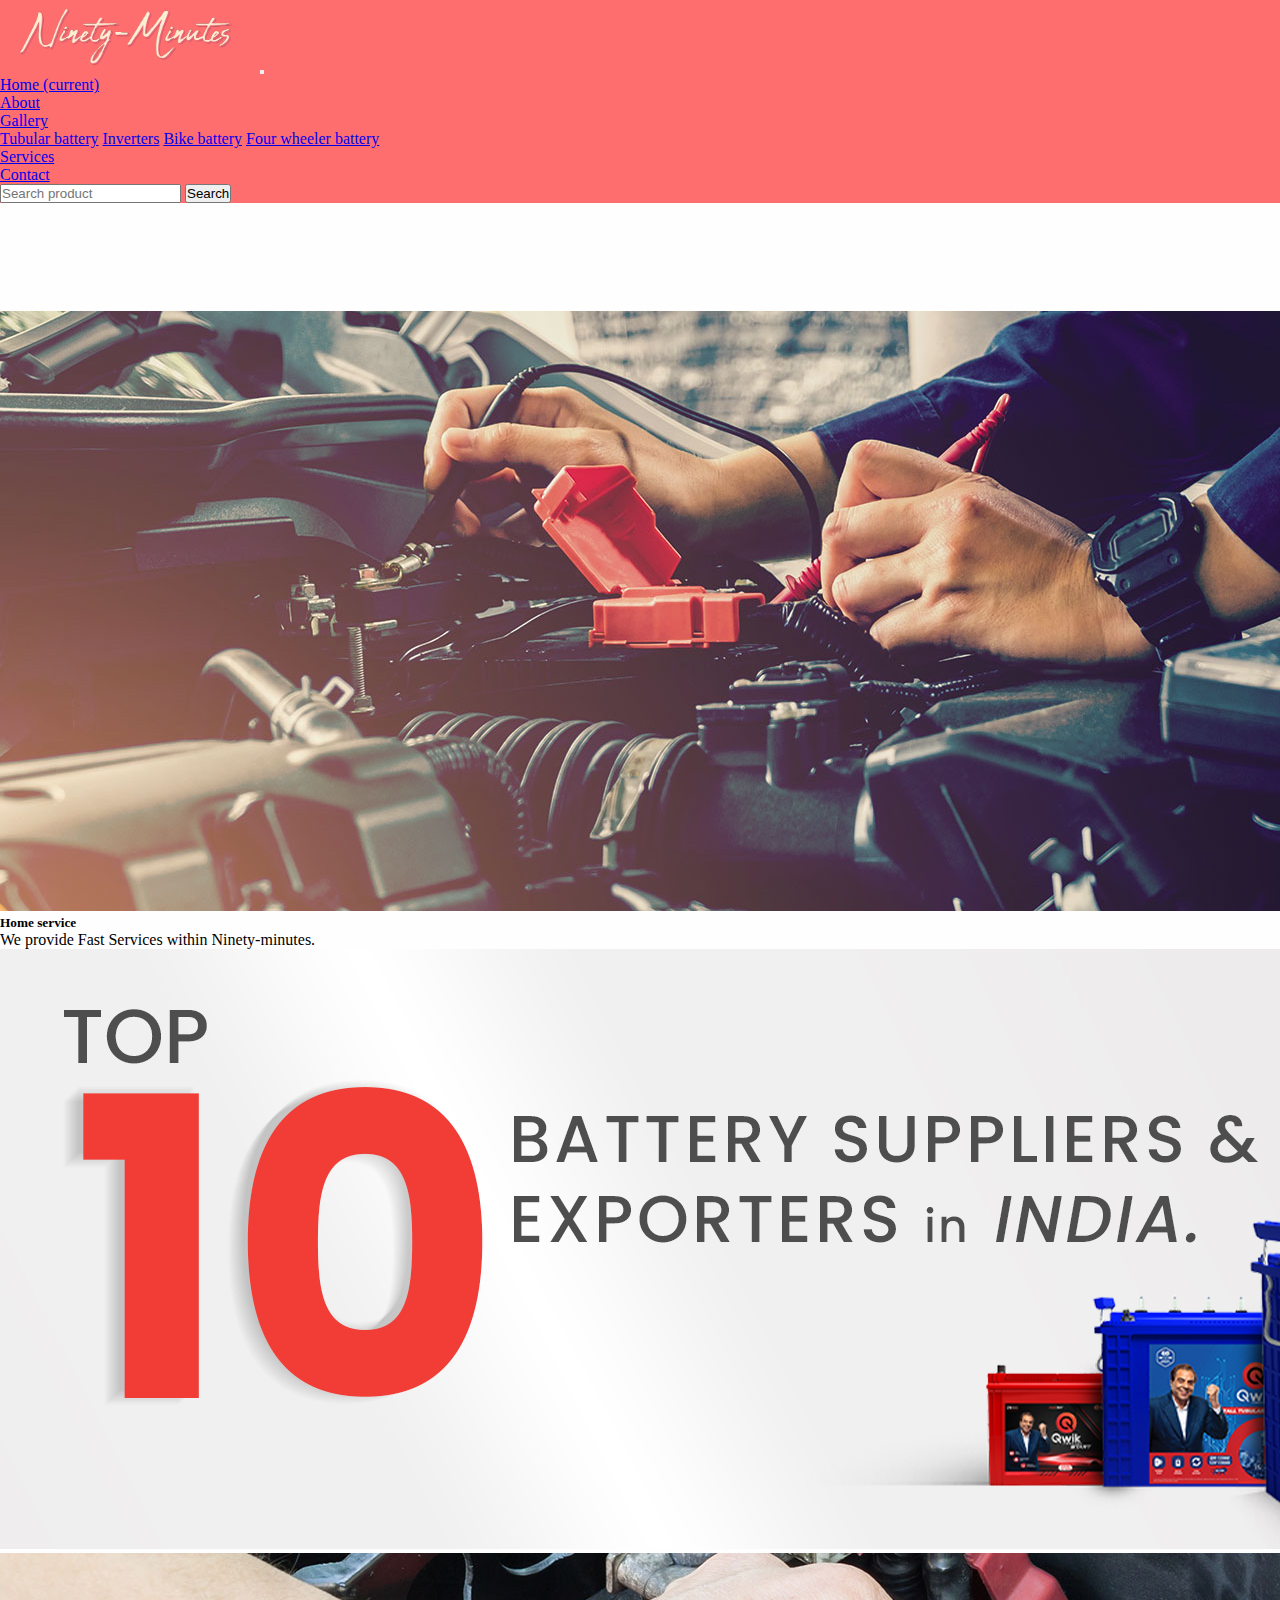
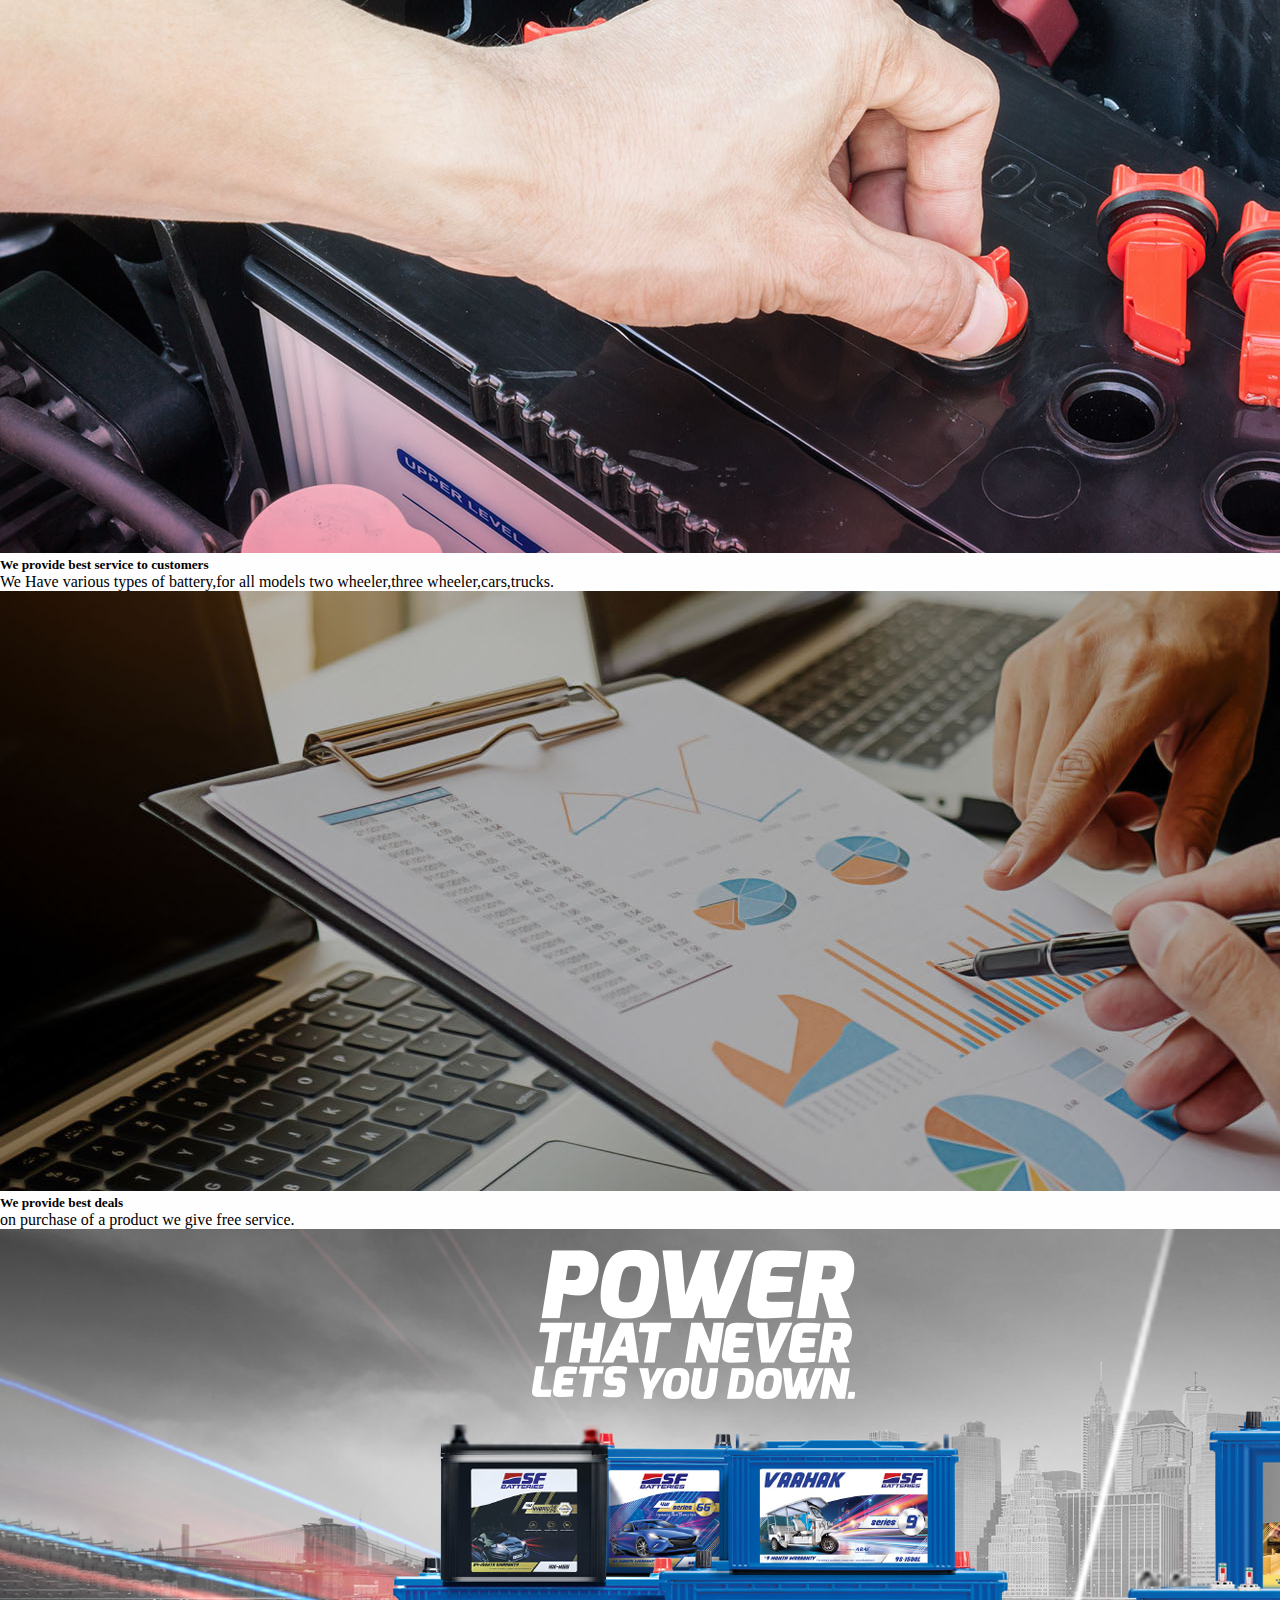
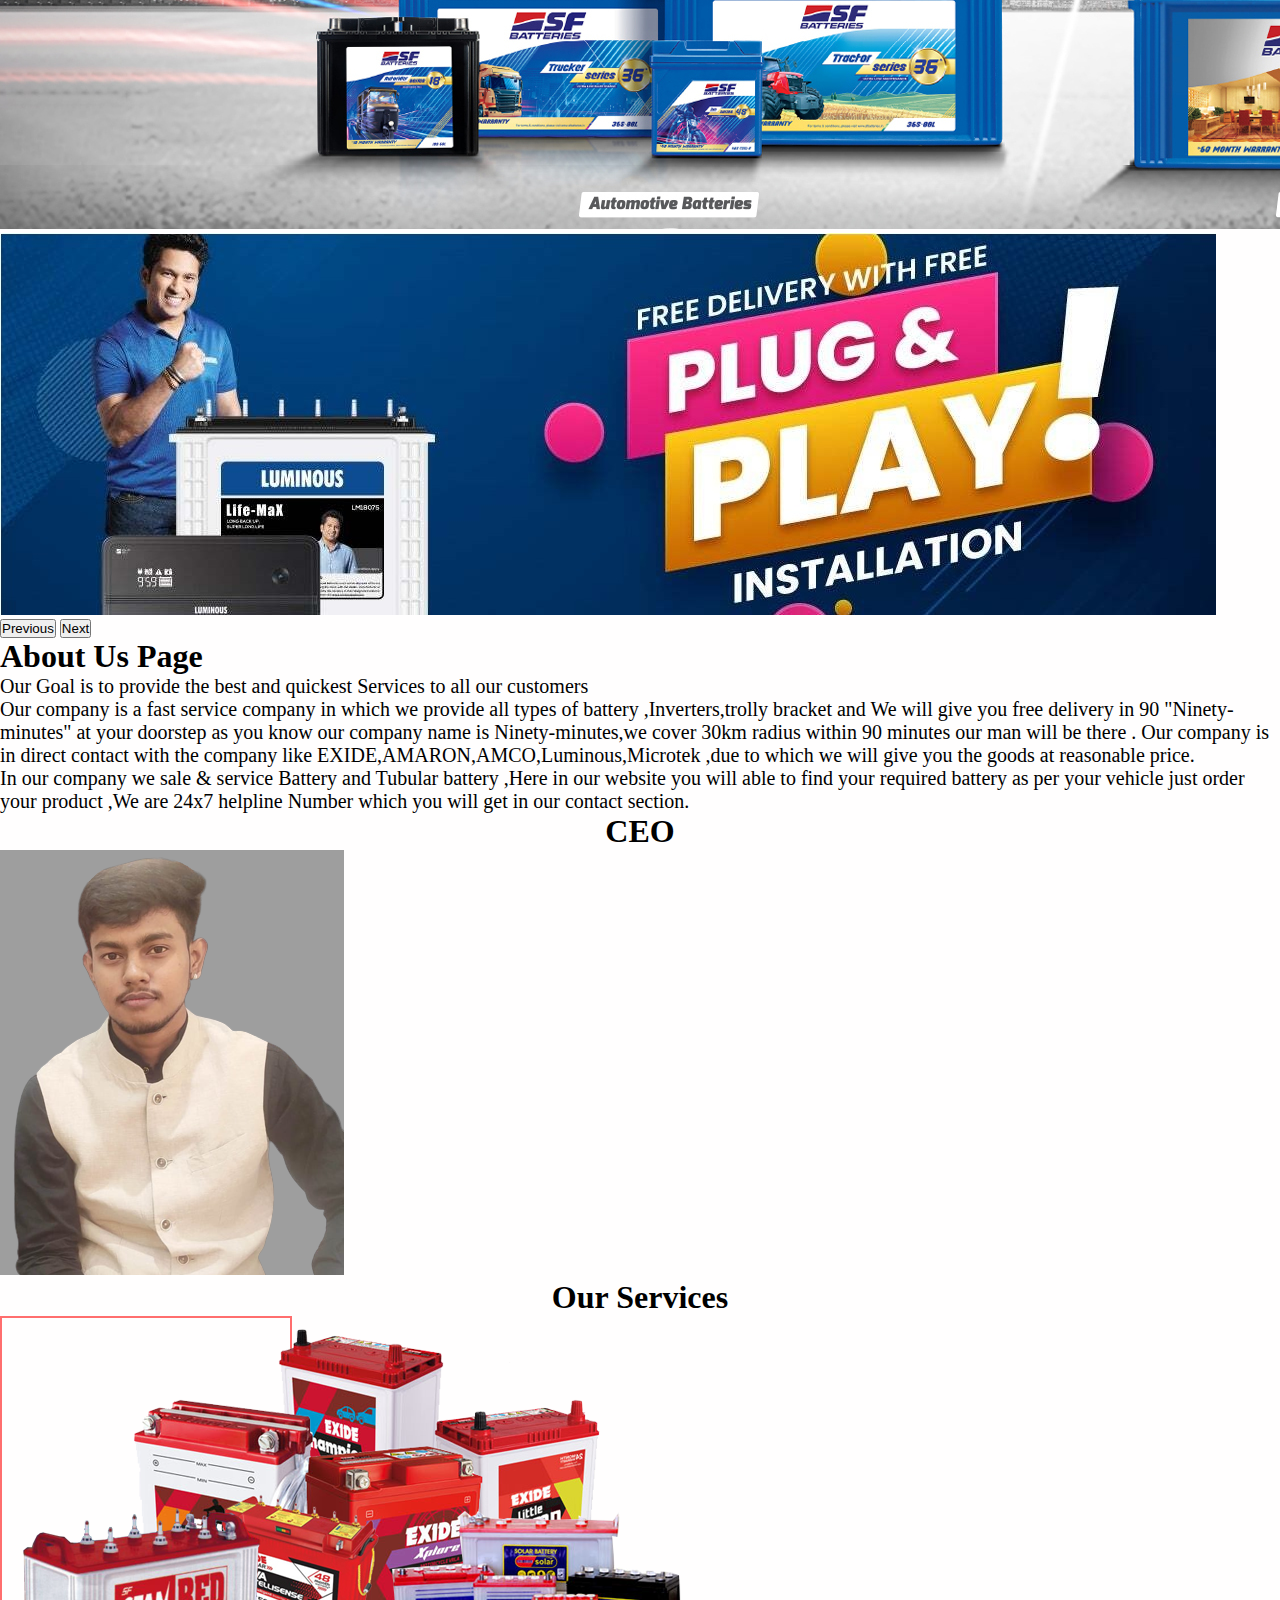
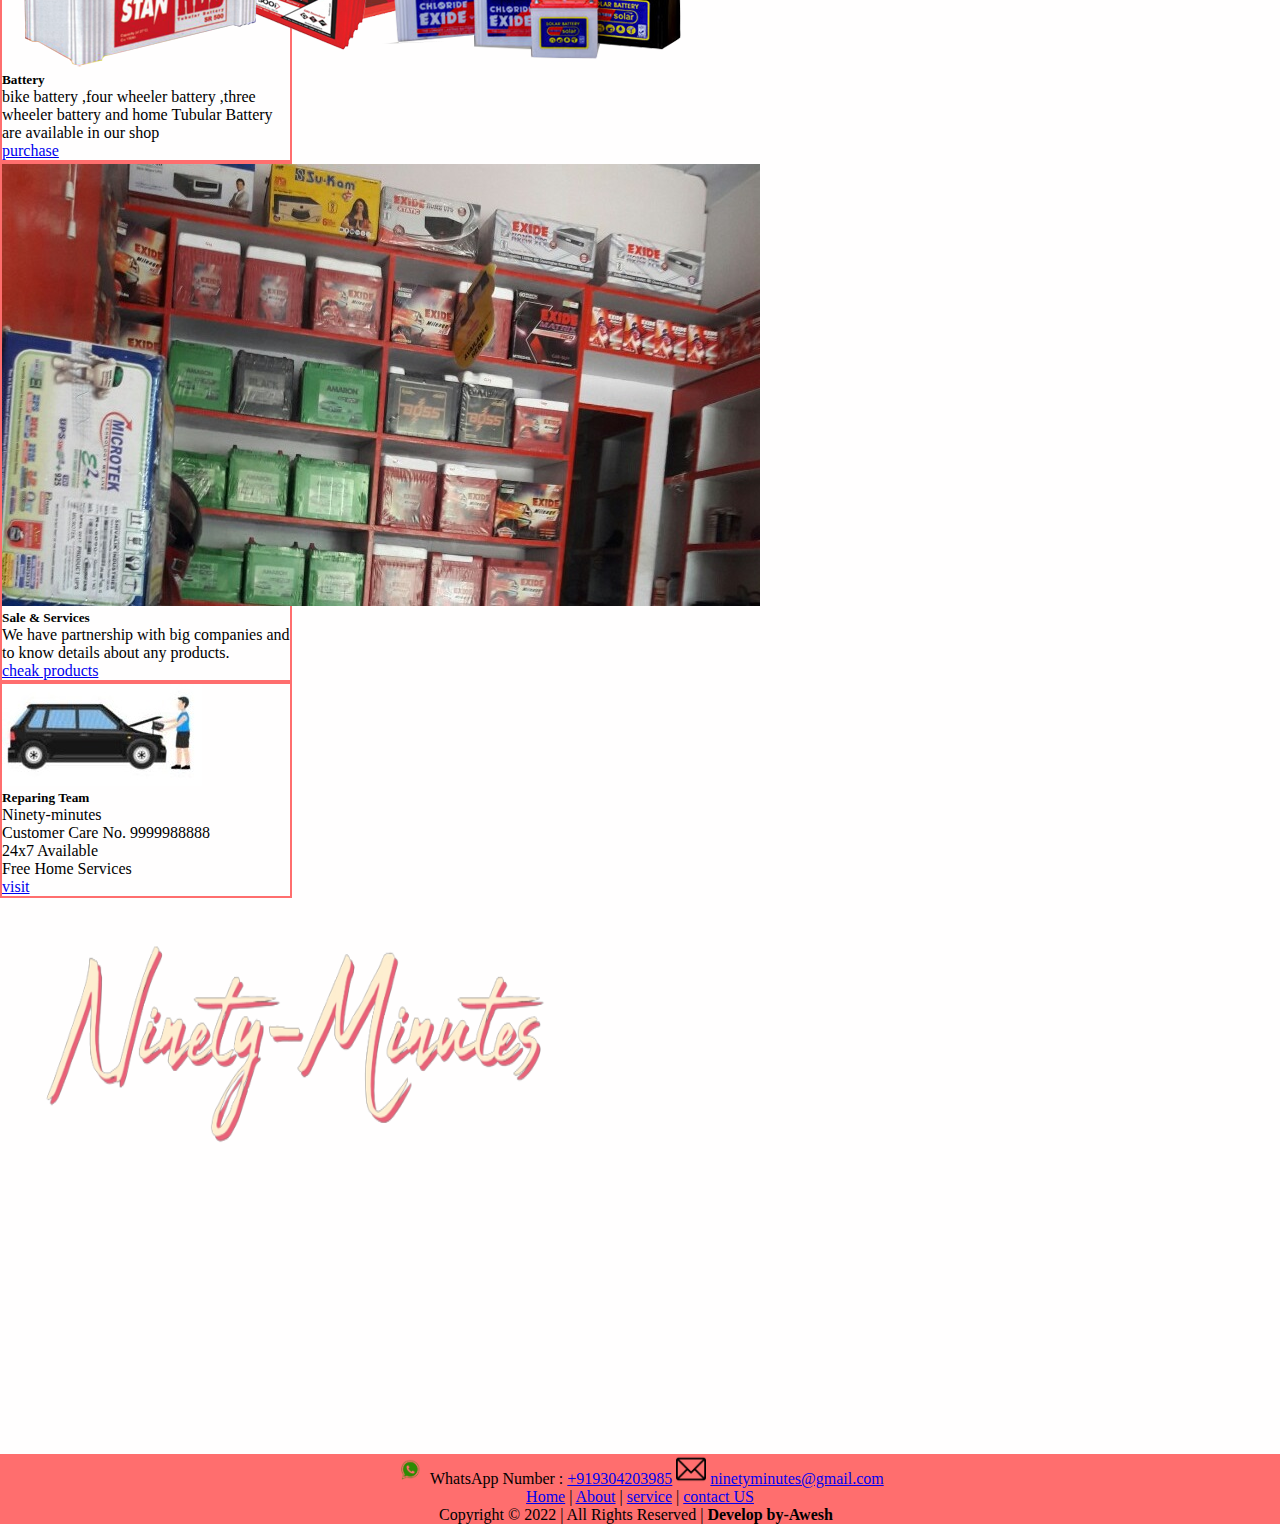
<file: index.html>
<!doctype html>
<html lang="en">

<head>
  <!-- Required meta tags -->
  <meta charset="utf-8">
  <meta name="viewport" content="width=device-width, initial-scale=1, shrink-to-fit=no">

  <!-- Bootstrap CSS -->
  <link rel="stylesheet" href="https://cdn.jsdelivr.net/npm/bootstrap@4.6.2/dist/css/bootstrap.min.css"
    integrity="sha384-xOolHFLEh07PJGoPkLv1IbcEPTNtaed2xpHsD9ESMhqIYd0nLMwNLD69Npy4HI+N" crossorigin="anonymous">
  <link href="css/style.css" rel="stylesheet">

  <title>Ninety-minutes</title>
</head>

<body>

  <section class="header">
    <nav class="navbar navbar-expand-lg navbar-light" style="background-color: rgb(255, 110, 110)">
      <img src="image\logo.png" alt="hello" width="20%">
      <button class="navbar-toggler" type="button" data-toggle="collapse" data-target="#navbarSupportedContent"
        aria-controls="navbarSupportedContent" aria-expanded="false" aria-label="Toggle navigation">
        <span class="navbar-toggler-icon"></span>
      </button>

      <div class="collapse navbar-collapse" id="navbarSupportedContent">
        <ul class="navbar-nav mr-auto">
          <li class="nav-item active">
            <a class="nav-link" href="index.html">Home <span class="sr-only">(current)</span></a>
          </li>
          <li class="nav-item">
            <a class="nav-link" href="about.html">About</a>
          </li>
          <li class="nav-item dropdown">
            <a class="nav-link dropdown-toggle" href="gallery.html" role="button" data-toggle="dropdown"
              aria-expanded="false">
              Gallery
            </a>
            <div class="dropdown-menu">
              <a class="dropdown-item" href="tubular.html">Tubular battery</a>
              <a class="dropdown-item" href="inverter.html">Inverters</a>
              <a class="dropdown-item" href="bike.html">Bike battery</a>
              <a class="dropdown-item" href="four.html">Four wheeler battery</a>
            </div>
          </li>
          <li class="nav-item">
            <a class="nav-link" href="service.html">Services</a>
          </li>
          <li class="nav-item">
            <a class="nav-link" href="contact.html">Contact</a>
          </li>
        </ul>
        <form class="form-inline my-2 my-lg-0">
          <input class="form-control mr-sm-2" type="search" placeholder="Search product" aria-label="Search">
          <button class="btn btn-outline-success my-2 my-sm-0" type="submit">Search</button>
        </form>
      </div>
    </nav>
  </section>

  <section class="banner">
    <div id="carouselExampleCaptions" class="carousel slide" data-ride="carousel">
      <ol class="carousel-indicators">
        <li data-target="#carouselExampleCaptions" data-slide-to="0" class="active"></li>
        <li data-target="#carouselExampleCaptions" data-slide-to="1"></li>
        <li data-target="#carouselExampleCaptions" data-slide-to="2"></li>
        <li data-target="#carouselExampleCaptions" data-slide-to="3"></li>
        <li data-target="#carouselExampleCaptions" data-slide-to="4"></li>
        <li data-target="#carouselExampleCaptions" data-slide-to="5"></li>
      </ol>
      <div class="carousel-inner">
        <div class="carousel-item active">
          <img src="image/b1.jpg" class="d-block w-100" alt="...">
          <div class="carousel-caption d-none d-md-block">
            <h5>Home service</h5>
            <p>We provide Fast Services within Ninety-minutes.</p>
          </div>
        </div>
        <div class="carousel-item">
          <img src="image/b2.jpg" class="d-block w-100" alt="...">
        </div>
        <div class="carousel-item">
          <img src="image/b3.jpg" class="d-block w-100" alt="...">
          <div class="carousel-caption d-none d-md-block">
            <h5>We provide best service to customers</h5>
            <p>We Have various types of battery,for all models two wheeler,three wheeler,cars,trucks.</p>
          </div>
        </div>
        <div class="carousel-item">
          <img src="image/b4.jpg" class="d-block w-100" alt="...">
          <div class="carousel-caption d-none d-md-block">
            <h5>We provide best deals</h5>
            <p>on purchase of a product we give free service.</p>
          </div>
        </div>
        <div class="carousel-item">
          <img src="image/b5.jpg" class="d-block w-100" alt="...">
        </div>
        <div class="carousel-item">
          <img src="image/b6.jpg" class="d-block w-100" alt="...">
        </div>
      </div>
      <button class="carousel-control-prev" type="button" data-target="#carouselExampleCaptions" data-slide="prev">
        <span class="carousel-control-prev-icon" aria-hidden="true"></span>
        <span class="sr-only">Previous</span>
      </button>
      <button class="carousel-control-next" type="button" data-target="#carouselExampleCaptions" data-slide="next">
        <span class="carousel-control-next-icon" aria-hidden="true"></span>
        <span class="sr-only">Next</span>
      </button>
    </div>
  </section>


  <section class="about">
    <div class="container my-5">
      <div class="row">

        <div class="col-lg-12">

          <div class="shadow-lg p-3 mb-5 bg-white rounded">
            <h1>About Us Page</h1>
            <div class="sd">
              <p class="ad">Our Goal is to provide the best and quickest Services to all our customers
              </p>
              <p class="ba">Our company is a fast service company in which we provide all types of battery ,Inverters,trolly
                bracket and We will
                give you free delivery in 90 "Ninety-minutes" at your doorstep as you know our company name is
                Ninety-minutes,we cover 30km radius
                within 90 minutes our man will be there . Our company is in direct contact with the company like
                EXIDE,AMARON,AMCO,Luminous,Microtek
                ,due to which we will give you the goods at reasonable price.
              </p>
              <p class="ma">In our company we sale & service Battery and Tubular battery ,Here in our website you will
                able to find your
                required battery as per your vehicle just order your product ,We are 24x7 helpline Number which you will
                get in our contact section.
              </p>
            </div>
          </div>
        </div>
      </div>
    </div>
  </section>

  <h1 style="text-align:center">CEO</h1>

  <section class="service">
    <img src="image/t1.png" class="rounded mx-auto d-block" alt="...">
  </section>



  <h1 style="text-align:center">Our Services</h1>

  <section class="service">

    <div class="container">
      <div class="row">
        <div class="col-lg-4">
          <div class="card" style="width: 18rem;">
            <img src="image/EXIDE.png" class="card-img-top" alt="...">
            <div class="card-body">
              <h5 class="card-title">Battery</h5>
              <p class="card-text"> bike battery ,four wheeler battery ,three wheeler
                battery and home Tubular Battery are available in our shop </p>
              <a href="payment_form.html" class="btn btn-primary">purchase</a>
            </div>
          </div>
        </div>
        <div class="col-lg-4">
          <div class="card" style="width: 18rem;">
            <img src="image/sale_.jpeg" class="card-img-top" alt="...">
            <div class="card-body">
              <h5 class="card-title">Sale & Services</h5>
              <p class="card-text">We have partnership with big companies and to know details about any products.</p>
              <a href="contact.html" class="btn btn-primary">cheak products</a>
            </div>
          </div>
        </div>
        <div class="col-lg-4">
          <div class="card" style="width: 18rem;">
            <img src="image/mnmnb.jpg" class="card-img-top" alt="...">
            <div class="card-body">
              <h5 class="card-title">Reparing Team</h5>
              <p class="card-text">Ninety-minutes <br>Customer Care No. 9999988888 <br>24x7 Available <br>Free Home
                Services
              </p>
              <a href="service.html" class="btn btn-primary">visit</a>
            </div>
          </div>
        </div>
      </div>
    </div>
  </section>
  <br>
  <section class="last">
    <div class="container">
      <div class="row">
        <div class="col-lg-4">

          <img src="image/logo.png" class="card-img-top" width="600" height="250" alt="...">

        </div>

        <div class="col-lg-8">
          <iframe
            src="https://www.google.com/maps/embed?pb=!1m18!1m12!1m3!1d234447.66995993032!2d85.18123792235157!3d23.34314249542155!2m3!1f0!2f0!3f0!3m2!1i1024!2i768!4f13.1!3m3!1m2!1s0x39f4e104aa5db7dd%3A0xdc09d49d6899f43e!2sRanchi%2C%20Jharkhand!5e0!3m2!1sen!2sin!4v1661584170592!5m2!1sen!2sin"
            width="600" height="280" style="border:0;" allowfullscreen="" loading="lazy"
            referrerpolicy="no-referrer-when-downgrade"></iframe>
        </div>
      </div>
    </div>
  </section>


  <section class="end">
    <div class="container">
      <div class="whatsapp">
        <img src="image/what.png" alt="..." width="30">
        <a target="_blank" rel="noopener">WhatsApp Number :</a>
        <a href="https://wa.me/919304203985" target="_blank" rel="noopener">+919304203985</a>
        <img src="image/email.png" alt="..." width="30">
        <a href="mailto: roshanawesh@gmail.com">ninetyminutes@gmail.com</a>
      </div>
      <div class="copyright">
        <p class="about">
          <a href="index.html"><i class="fa fa-home"></i> Home</a> |
          <a href="about.html">About</a> |
          <a href="service.html">service</a> |
          <a href="contact.html">contact US</a>
        </p>
        <p>Copyright &#169; 2022 | All Rights Reserved | <strong>Develop by-Awesh </strong> &nbsp;</p>
      </div>
    </div>
  </section>

  <!-- Optional JavaScript; choose one of the two! -->

  <!-- Option 1: jQuery and Bootstrap Bundle (includes Popper) -->
  <script src="https://cdn.jsdelivr.net/npm/jquery@3.5.1/dist/jquery.slim.min.js"
    integrity="sha384-DfXdz2htPH0lsSSs5nCTpuj/zy4C+OGpamoFVy38MVBnE+IbbVYUew+OrCXaRkfj"
    crossorigin="anonymous"></script>
  <script src="https://cdn.jsdelivr.net/npm/bootstrap@4.6.2/dist/js/bootstrap.bundle.min.js"
    integrity="sha384-Fy6S3B9q64WdZWQUiU+q4/2Lc9npb8tCaSX9FK7E8HnRr0Jz8D6OP9dO5Vg3Q9ct"
    crossorigin="anonymous"></script>

  <!-- Option 2: Separate Popper and Bootstrap JS -->
  <!--
    <script src="https://cdn.jsdelivr.net/npm/jquery@3.5.1/dist/jquery.slim.min.js" integrity="sha384-DfXdz2htPH0lsSSs5nCTpuj/zy4C+OGpamoFVy38MVBnE+IbbVYUew+OrCXaRkfj" crossorigin="anonymous"></script>
    <script src="https://cdn.jsdelivr.net/npm/popper.js@1.16.1/dist/umd/popper.min.js" integrity="sha384-9/reFTGAW83EW2RDu2S0VKaIzap3H66lZH81PoYlFhbGU+6BZp6G7niu735Sk7lN" crossorigin="anonymous"></script>
    <script src="https://cdn.jsdelivr.net/npm/bootstrap@4.6.2/dist/js/bootstrap.min.js" integrity="sha384-+sLIOodYLS7CIrQpBjl+C7nPvqq+FbNUBDunl/OZv93DB7Ln/533i8e/mZXLi/P+" crossorigin="anonymous"></script>
    -->
</body>

</html>
</file>
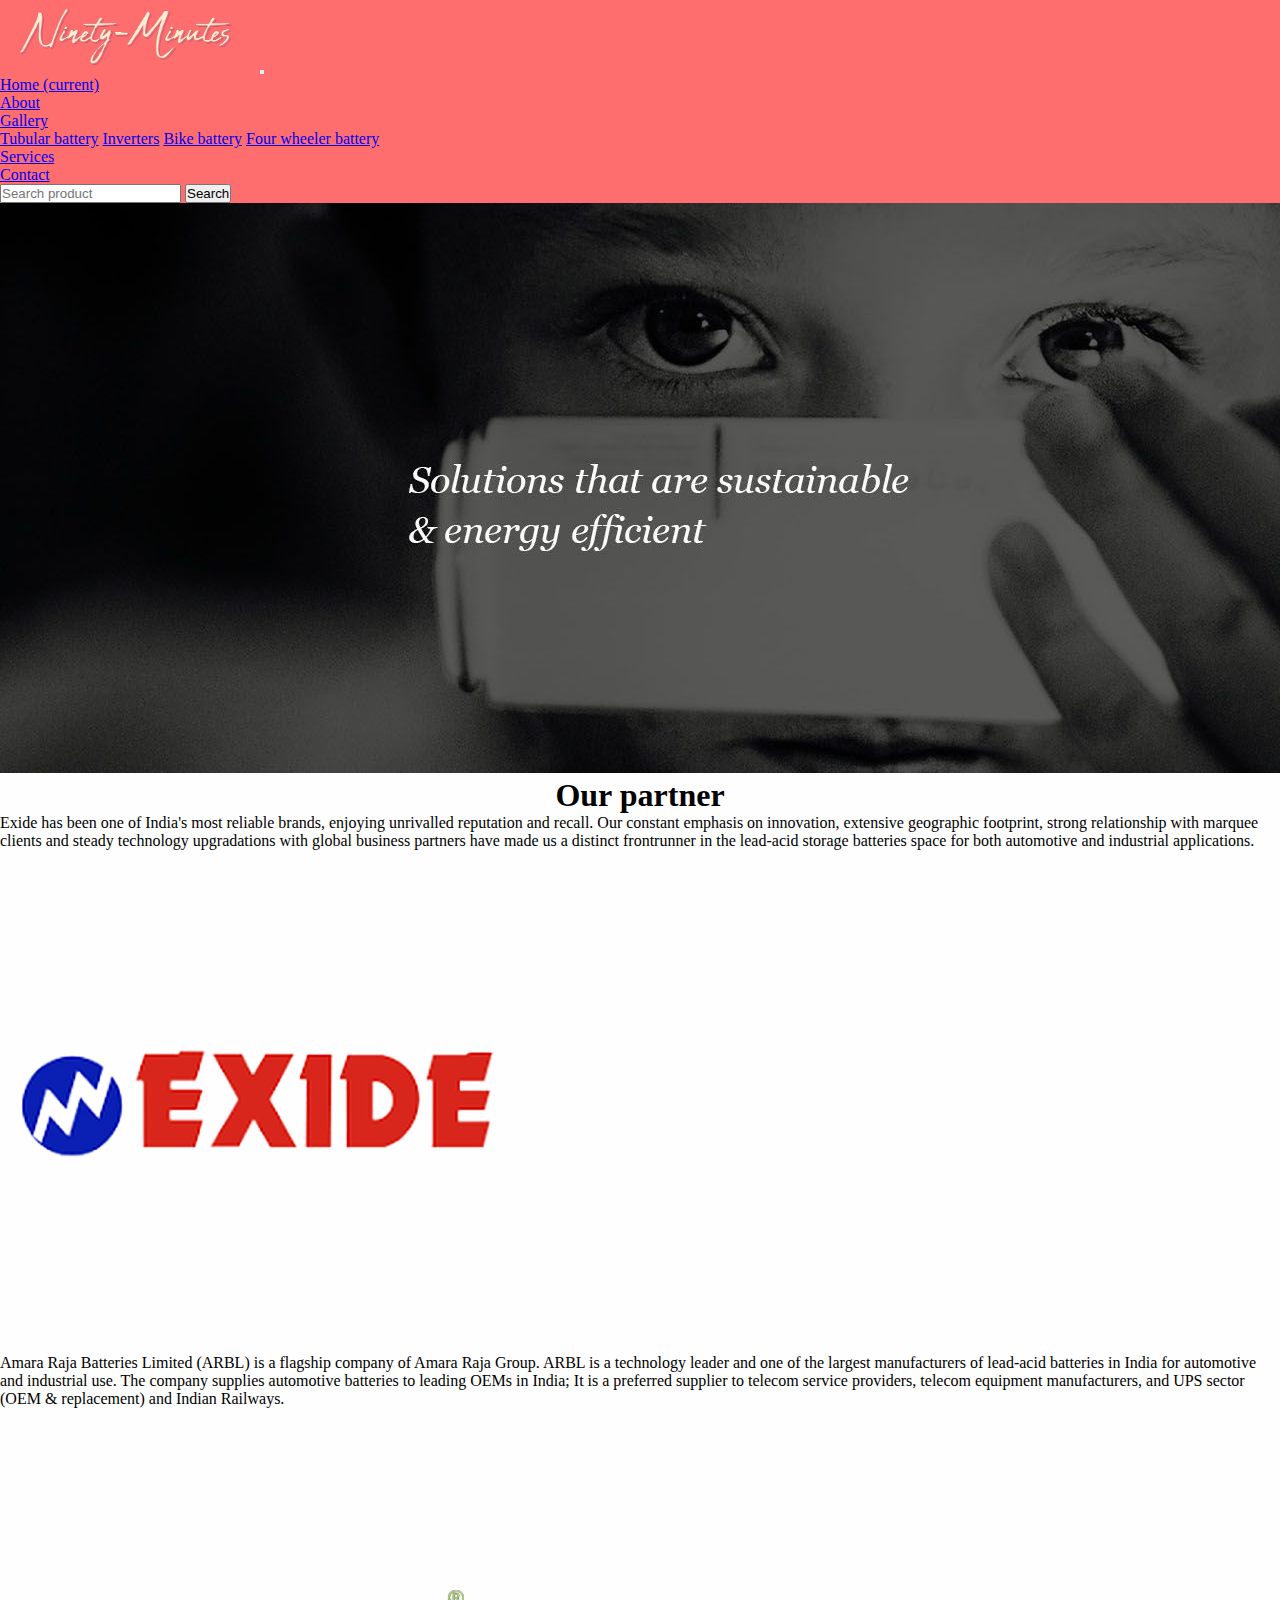
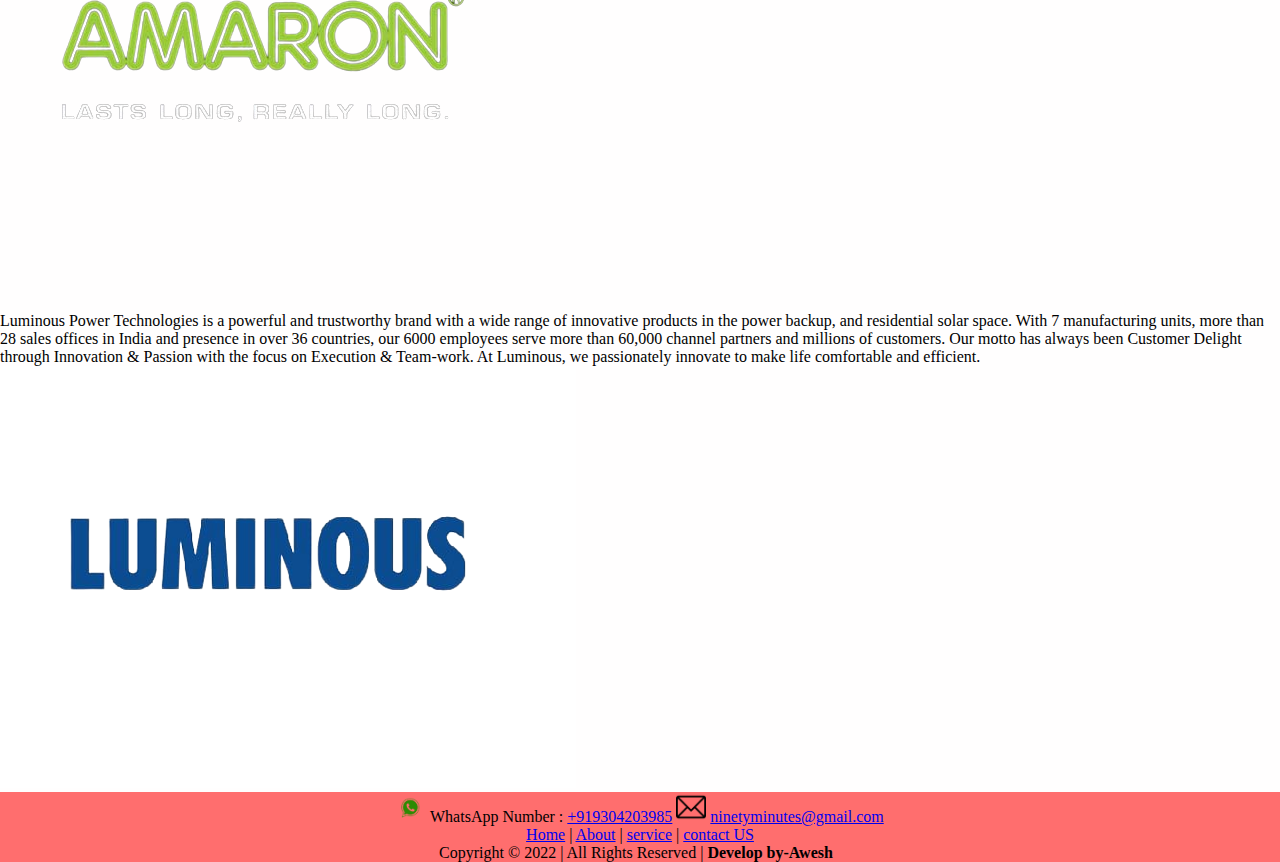
<file: about.html>
<!doctype html>
<html lang="en">

<head>
  <!-- Required meta tags -->
  <meta charset="utf-8">
  <meta name="viewport" content="width=device-width, initial-scale=1, shrink-to-fit=no">

  <!-- Bootstrap CSS -->
  <link rel="stylesheet" href="https://cdn.jsdelivr.net/npm/bootstrap@4.6.2/dist/css/bootstrap.min.css"
    integrity="sha384-xOolHFLEh07PJGoPkLv1IbcEPTNtaed2xpHsD9ESMhqIYd0nLMwNLD69Npy4HI+N" crossorigin="anonymous">
  <link href="css/style.css" rel="stylesheet">
  <title>Ninety-minutes</title>
</head>

<body>
  <section class="header">
    <nav class="navbar navbar-expand-lg navbar-light" style="background-color: rgb(255, 110, 110)">
      <img src="image\logo.png" alt="hello" width="20%">
      <button class="navbar-toggler" type="button" data-toggle="collapse" data-target="#navbarSupportedContent"
        aria-controls="navbarSupportedContent" aria-expanded="false" aria-label="Toggle navigation">
        <span class="navbar-toggler-icon"></span>
      </button>
      <div class="collapse navbar-collapse" id="navbarSupportedContent">
        <ul class="navbar-nav mr-auto">
          <li class="nav-item active">
            <a class="nav-link" href="index.html">Home <span class="sr-only">(current)</span></a>
          </li>
          <li class="nav-item">
            <a class="nav-link" href="about.html">About</a>
          </li>
          <li class="nav-item dropdown">
            <a class="nav-link dropdown-toggle" href="gallery.html" role="button" data-toggle="dropdown"
              aria-expanded="false">
              Gallery
            </a>
            <div class="dropdown-menu">
              <a class="dropdown-item" href="tubular.html">Tubular battery</a>
              <a class="dropdown-item" href="inverter.html">Inverters</a>
              <a class="dropdown-item" href="bike.html">Bike battery</a>
              <a class="dropdown-item" href="four.html">Four wheeler battery</a>
            </div>
          </li>
          <li class="nav-item">
            <a class="nav-link" href="service.html">Services</a>
          </li>
          <li class="nav-item">
            <a class="nav-link" href="contact.html">Contact</a>
          </li>
        </ul>
        <form class="form-inline my-2 my-lg-0">
          <input class="form-control mr-sm-2" type="search" placeholder="Search product" aria-label="Search">
          <button class="btn btn-outline-success my-2 my-sm-0" type="submit">Search</button>
        </form>
      </div>
    </nav>
  </section>

  <img src="image/about.jpg" class="img-fluid" alt="...">
  <section class="partner">
    <center>
      <H1>Our partner</H1>
    </center>
    <div class="container my-4">
      <div class="row featurette d-flex justify-content-center align-items-center">
        <div class="col-md-7">
          <p class="lead"> Exide has been one of India's most reliable brands, enjoying unrivalled reputation and
            recall.
            Our constant emphasis on innovation, extensive geographic footprint, strong relationship with marquee
            clients
            and steady technology upgradations with global business partners have made us a distinct frontrunner in the
            lead-acid storage batteries space for both automotive and industrial applications.</p>
        </div>
        <div class="col-md-5 order-md-2">
          <img class="bd-placeholder-img bd-placeholder-img-1g featurette-image img-fluid mx-auto"
            src="image/exide_logo-removebg-preview.png" alt="....">
        </div>
      </div>
      <div class="row featurette d-flex justify-content-center align-items-center">
        <div class="col-md-7 order-md-1">
          <p class="lead">Amara Raja Batteries Limited (ARBL) is a flagship company of Amara Raja Group. ARBL is a
            technology
            leader and one of the largest manufacturers of lead-acid batteries in India for automotive and industrial
            use.
            The company supplies automotive batteries to leading OEMs in India; It is a preferred supplier to telecom
            service
            providers, telecom equipment manufacturers, and UPS sector (OEM & replacement) and Indian Railways.</p>
        </div>
        <div class="col-md-5">
          <img class="bd-placeholder-img bd-placeholder-img-1g featurette-image img-fluid mx-auto"
            src="image/amaron_logo-removebg-preview.png" alt="....">
        </div>
      </div>
      <div class="row featurette d-flex justify-content-center align-items-center">
        <div class="col-md-7">
          <p class="lead">Luminous Power Technologies is a powerful and trustworthy brand with a wide range of
            innovative
            products in the power backup, and residential solar space.
            With 7 manufacturing units, more than 28 sales offices in India and presence in over 36 countries, our 6000
            employees
            serve more than 60,000 channel partners and millions of customers. Our motto has always been Customer
            Delight through
            Innovation & Passion with the focus on Execution & Team-work. At Luminous, we passionately innovate to make
            life
            comfortable and efficient.</p>
        </div>
        <div class="col-md-5">
          <img class="bd-placeholder-img bd-placeholder-img-1g featurette-image img-fluid mx-auto"
            src="image/luminous-power-technologies-partners-with-gridtential-to-provide-affordable-batteries-in-india-removebg-preview.png"
            alt="....">
        </div>
      </div>
    </div>
  </section>



  <section class="end">
    <div class="container">
      <div class="whatsapp">
        <img src="image/what.png" alt="..." width="30">
        <a target="_blank" rel="noopener">WhatsApp Number :</a>
        <a href="https://wa.me/919304203985" target="_blank" rel="noopener">+919304203985</a>
        <img src="image/email.png" alt="..." width="30">
        <a href="mailto: roshanawesh@gmail.com">ninetyminutes@gmail.com</a>
      </div>
      <div class="copyright">
        <p class="about">
          <a href="index.html"><i class="fa fa-home"></i> Home</a> |
          <a href="about.html">About</a> |
          <a href="service.html">service</a> |
          <a href="contact.html">contact US</a>
        </p>
        <p>Copyright &#169; 2022 | All Rights Reserved | <strong>Develop by-Awesh </strong> &nbsp;</p>
      </div>
    </div>
  </section>



  <!-- Optional JavaScript; choose one of the two! -->

  <!-- Option 1: jQuery and Bootstrap Bundle (includes Popper) -->
  <script src="https://cdn.jsdelivr.net/npm/jquery@3.5.1/dist/jquery.slim.min.js"
    integrity="sha384-DfXdz2htPH0lsSSs5nCTpuj/zy4C+OGpamoFVy38MVBnE+IbbVYUew+OrCXaRkfj"
    crossorigin="anonymous"></script>
  <script src="https://cdn.jsdelivr.net/npm/bootstrap@4.6.2/dist/js/bootstrap.bundle.min.js"
    integrity="sha384-Fy6S3B9q64WdZWQUiU+q4/2Lc9npb8tCaSX9FK7E8HnRr0Jz8D6OP9dO5Vg3Q9ct"
    crossorigin="anonymous"></script>

  <!-- Option 2: Separate Popper and Bootstrap JS -->
  <!--
    <script src="https://cdn.jsdelivr.net/npm/jquery@3.5.1/dist/jquery.slim.min.js" integrity="sha384-DfXdz2htPH0lsSSs5nCTpuj/zy4C+OGpamoFVy38MVBnE+IbbVYUew+OrCXaRkfj" crossorigin="anonymous"></script>
    <script src="https://cdn.jsdelivr.net/npm/popper.js@1.16.1/dist/umd/popper.min.js" integrity="sha384-9/reFTGAW83EW2RDu2S0VKaIzap3H66lZH81PoYlFhbGU+6BZp6G7niu735Sk7lN" crossorigin="anonymous"></script>
    <script src="https://cdn.jsdelivr.net/npm/bootstrap@4.6.2/dist/js/bootstrap.min.js" integrity="sha384-+sLIOodYLS7CIrQpBjl+C7nPvqq+FbNUBDunl/OZv93DB7Ln/533i8e/mZXLi/P+" crossorigin="anonymous"></script>
    -->
</body>
</html>
</file>
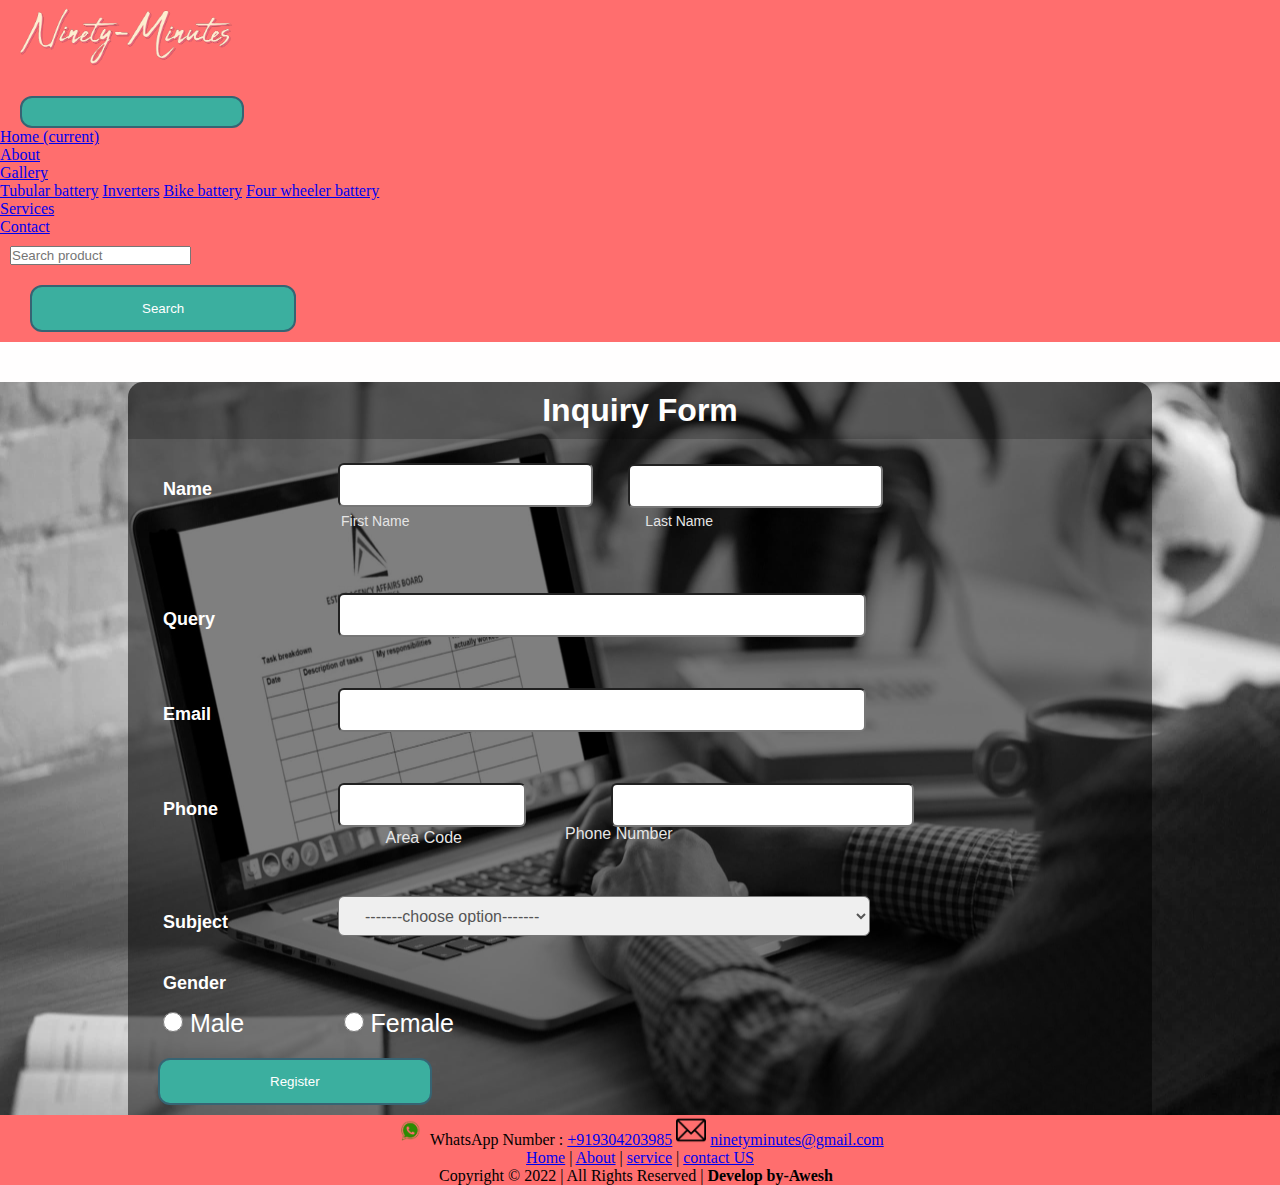
<file: contact.html>
<!DOCTYPE html>
<html lang="en">
  <head>
    <!-- Required meta tags -->
    <meta charset="utf-8" />
    <meta
      name="viewport"
      content="width=device-width, initial-scale=1, shrink-to-fit=no"
    />

    <!-- Bootstrap CSS -->
    <link
      rel="stylesheet"
      href="https://cdn.jsdelivr.net/npm/bootstrap@4.6.2/dist/css/bootstrap.min.css"
      integrity="sha384-xOolHFLEh07PJGoPkLv1IbcEPTNtaed2xpHsD9ESMhqIYd0nLMwNLD69Npy4HI+N"
      crossorigin="anonymous"
    />
    <link href="css/style.css" rel="stylesheet" />

    <style type="text/css">
      * {
        margin: 0;
        padding: 0;
      }

      .setting {
        background-image: url(image/walls.jpg);
        background-position: center;
        background-size: cover;
        font-family: sans-serif;
        margin-top: 40px;
      }

      .regform {
        width: 80%;
        background-color: rgb(0, 0, 0, 0.6);
        margin: auto;
        color: #ffffff;
        padding: 10px 0px 10px 0px;
        text-align: center;
        border-radius: 15px 15px 0px 0px;
      }
      .main {
        background-color: rgb(0, 0, 0, 0.5);
        width: 80%;
        margin: auto;
      }
      form {
        padding: 10px;
      }
      #name {
        width: 100%;
        height: 100px;
      }
      .name {
        margin-left: 25px;
        margin-top: 30px;
        width: 125px;
        color: white;
        font-size: 18px;
        font-weight: 700;
      }
      .firstname {
        position: relative;
        left: 200px;
        top: -37px;
        line-height: 40px;
        border-radius: 6px;
        padding: 0 22px;
        font-size: 16px;
      }
      .lastname {
        position: relative;
        left: 417px;
        top: -80px;
        line-height: 40px;
        border-radius: 6px;
        padding: 0 22px;
        font-size: 16px;
        color: #555;
      }
      .firstlable {
        position: relative;
        color: #e5e5e5;
        text-transform: capitalize;
        font-size: 14px;
        left: 203px;
        top: -45px;
      }
      .lastlable {
        position: relative;
        color: #e5e5e5;
        text-transform: capitalize;
        font-size: 14px;
        left: 175px;
        top: -45px;
      }
      .company {
        position: relative;
        left: 200px;
        top: -37px;
        line-height: 40px;
        width: 480px;
        border-radius: 6px;
        padding: 0 22px;
        font-size: 16px;
        color: #555;
      }
      .email {
        position: relative;
        left: 200px;
        top: -37px;
        line-height: 40px;
        width: 480px;
        border-radius: 6px;
        padding: 0 22px;
        font-size: 16px;
        color: #555;
      }
      .code {
        position: relative;
        left: 200px;
        top: -37px;
        line-height: 40px;
        width: 140px;
        border-radius: 6px;
        padding: 0 22px;
        font-size: 16px;
        color: #555;
      }
      .number {
        position: relative;
        left: 200px;
        top: -37px;
        line-height: 40px;
        width: 255px;
        border-radius: 6px;
        padding: 0 22px;
        font-size: 16px;
        color: #555;
      }
      .area_code {
        position: relative;
        color: #e5e5e5;
        text-transform: capitalize;
        font-size: 16px;
        left: 55px;
        top: -4px;
      }
      .phone_number {
        position: relative;
        color: #e5e5e5;
        text-transform: capitalize;
        font-size: 16px;
        left: 427px;
        top: -39px;
      }
      .option {
        position: relative;
        left: 200px;
        top: -37px;
        line-height: 40px;
        width: 532px;
        height: 40px;
        border-radius: 6px;
        padding: 0 22px;
        font-size: 16px;
        color: #555;
        outline: none;
        overflow: hidden;
      }
      .option option {
        font-size: 20px;
      }
      #coustomer {
        margin-left: 25px;
        color: white;
        font-size: 18px;
      }
      .radio {
        display: inline-block;
        padding-right: 70px;
        font-size: 25px;
        margin-left: 25px;
        margin-top: 15px;
        color: white;
      }
      .radio input {
        width: 20px;
        height: 20px;
        border-radius: 50%;
        cursor: pointer;
        outline: none;
      }
      button {
        background-color: #3baf9f;
        display: block;
        margin: 20px 0px 0px 20px;
        text-align: center;
        border-radius: 12px;
        border: 2px solid #366473;
        padding: 14px 110px;
        outline: none;
        color: white;
        cursor: pointer;
        transition: 0.25px;
      }
      button:hover {
        background-color: #5390f5;
      }
    </style>
  </head>

  <body>
    <section class="header">
      <nav
        class="navbar navbar-expand-lg navbar-light"
        style="background-color: rgb(255, 110, 110)"
      >
        <img src="image\logo.png" alt="hello" width="20%" />
        <button
          class="navbar-toggler"
          type="button"
          data-toggle="collapse"
          data-target="#navbarSupportedContent"
          aria-controls="navbarSupportedContent"
          aria-expanded="false"
          aria-label="Toggle navigation"
        >
          <span class="navbar-toggler-icon"></span>
        </button>

        <div class="collapse navbar-collapse" id="navbarSupportedContent">
          <ul class="navbar-nav mr-auto">
            <li class="nav-item active">
              <a class="nav-link" href="index.html"
                >Home <span class="sr-only">(current)</span></a
              >
            </li>
            <li class="nav-item">
              <a class="nav-link" href="about.html">About</a>
            </li>
            <li class="nav-item dropdown">
              <a
                class="nav-link dropdown-toggle"
                href="gallery.html"
                role="button"
                data-toggle="dropdown"
                aria-expanded="false"
              >
                Gallery
              </a>
              <div class="dropdown-menu">
                <a class="dropdown-item" href="tubular.html">Tubular battery</a>
                <a class="dropdown-item" href="inverter.html">Inverters</a>
                <a class="dropdown-item" href="bike.html">Bike battery</a>
                <a class="dropdown-item" href="four.html"
                  >Four wheeler battery</a
                >
              </div>
            </li>
            <li class="nav-item">
              <a class="nav-link" href="service.html">Services</a>
            </li>
            <li class="nav-item">
              <a class="nav-link" href="contact.html">Contact</a>
            </li>
          </ul>
          <form class="form-inline my-2 my-lg-0">
            <input
              class="form-control mr-sm-2"
              type="search"
              placeholder="Search product"
              aria-label="Search"
            />
            <button class="btn btn-outline-success my-2 my-sm-0" type="submit">
              Search
            </button>
          </form>
        </div>
      </nav>
    </section>

    <section class="setting">
      <div class="regform">
        <h1>Inquiry Form</h1>
      </div>
      <div class="main">
        <form>
          <div id="name">
            <h2 class="name">Name</h2>
            <input class="firstname" type="text" name="first_name" /><br />
            <label class="firstlable">first name</label>
            <input class="lastname" type="text" name="last_name" />
            <label class="lastlable">last name</label>
          </div>

          <h2 class="name">Query</h2>
          <input class="company" type="text" name="company" />

          <h2 class="name">Email</h2>
          <input class="email" type="text" name="email" />

          <h2 class="name">Phone</h2>
          <input class="code" type="text" name="area_code" />
          <label class="area_code">Area code</label>
          <input class="number" type="text" name="Phone" /><br />
          <label class="phone_number">Phone Number</label>

          <h2 class="name">Subject</h2>
          <select class="option" name="subject">
            <option disabled="disabled" selected="selected">
              -------choose option-------
            </option>
            <option>Exide</option>
            <option>AMARON</option>
            <option>Luminous</option>
            <option>Inverters</option>
            <option>send catalog</option>
          </select>

          <h2 id="coustomer">Gender</h2>

          <lable class="radio">
            <input class="radio_one" type="radio" cheaked="cheaked" name="" />
            <span class="cheakmark"></span>
            Male
          </lable>
          <lable class="radio">
            <input class="radio_two" type="radio" name="" />
            <span class="cheakmark"></span>
            Female
          </lable>

          <button type="submit">Register</button>
        </form>
      </div>
    </section>
    <section class="end">
      <div class="container">
        <div class="whatsapp">
          <img src="image/what.png" alt="..." width="30" />
          <a target="_blank" rel="noopener">WhatsApp Number :</a>
          <a href="https://wa.me/919304203985" target="_blank" rel="noopener"
            >+919304203985</a
          >
          <img src="image/email.png" alt="..." width="30" />
          <a href="mailto: roshanawesh@gmail.com">ninetyminutes@gmail.com</a>
        </div>
        <div class="copyright">
          <p class="about">
            <a href="index.html"><i class="fa fa-home"></i> Home</a> |
            <a href="about.html">About</a> |
            <a href="service.html">service</a> |
            <a href="contact.html">contact US</a>
          </p>
          <p>
            Copyright &#169; 2022 | All Rights Reserved |
            <strong>Develop by-Awesh </strong> &nbsp;
          </p>
        </div>
      </div>
    </section>

    <!-- Optional JavaScript; choose one of the two! -->

    <!-- Option 1: jQuery and Bootstrap Bundle (includes Popper) -->
    <script
      src="https://cdn.jsdelivr.net/npm/jquery@3.5.1/dist/jquery.slim.min.js"
      integrity="sha384-DfXdz2htPH0lsSSs5nCTpuj/zy4C+OGpamoFVy38MVBnE+IbbVYUew+OrCXaRkfj"
      crossorigin="anonymous"
    ></script>
    <script
      src="https://cdn.jsdelivr.net/npm/bootstrap@4.6.2/dist/js/bootstrap.bundle.min.js"
      integrity="sha384-Fy6S3B9q64WdZWQUiU+q4/2Lc9npb8tCaSX9FK7E8HnRr0Jz8D6OP9dO5Vg3Q9ct"
      crossorigin="anonymous"
    ></script>

    <!-- Option 2: Separate Popper and Bootstrap JS -->
    <!--
<script src="https://cdn.jsdelivr.net/npm/jquery@3.5.1/dist/jquery.slim.min.js" integrity="sha384-DfXdz2htPH0lsSSs5nCTpuj/zy4C+OGpamoFVy38MVBnE+IbbVYUew+OrCXaRkfj" crossorigin="anonymous"></script>
<script src="https://cdn.jsdelivr.net/npm/popper.js@1.16.1/dist/umd/popper.min.js" integrity="sha384-9/reFTGAW83EW2RDu2S0VKaIzap3H66lZH81PoYlFhbGU+6BZp6G7niu735Sk7lN" crossorigin="anonymous"></script>
<script src="https://cdn.jsdelivr.net/npm/bootstrap@4.6.2/dist/js/bootstrap.min.js" integrity="sha384-+sLIOodYLS7CIrQpBjl+C7nPvqq+FbNUBDunl/OZv93DB7Ln/533i8e/mZXLi/P+" crossorigin="anonymous"></script>
-->
  </body>
</html>
</file>
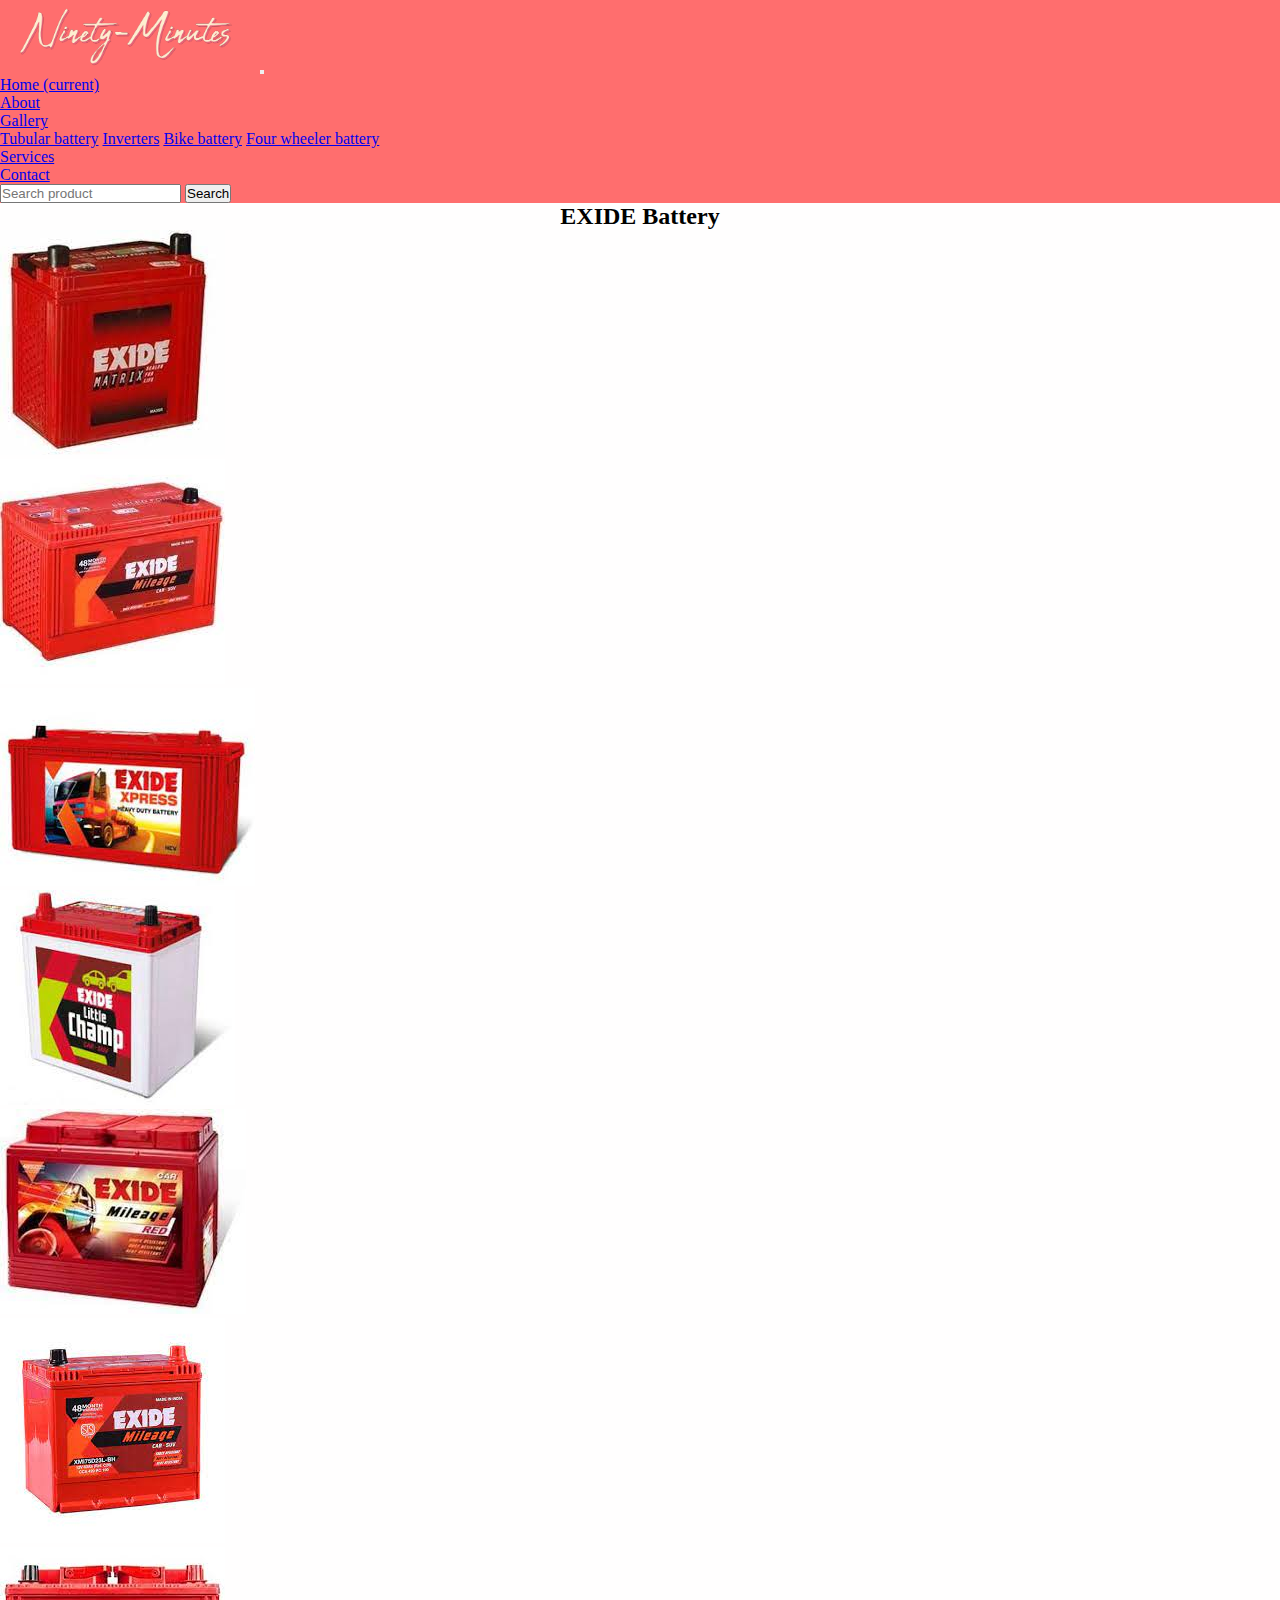
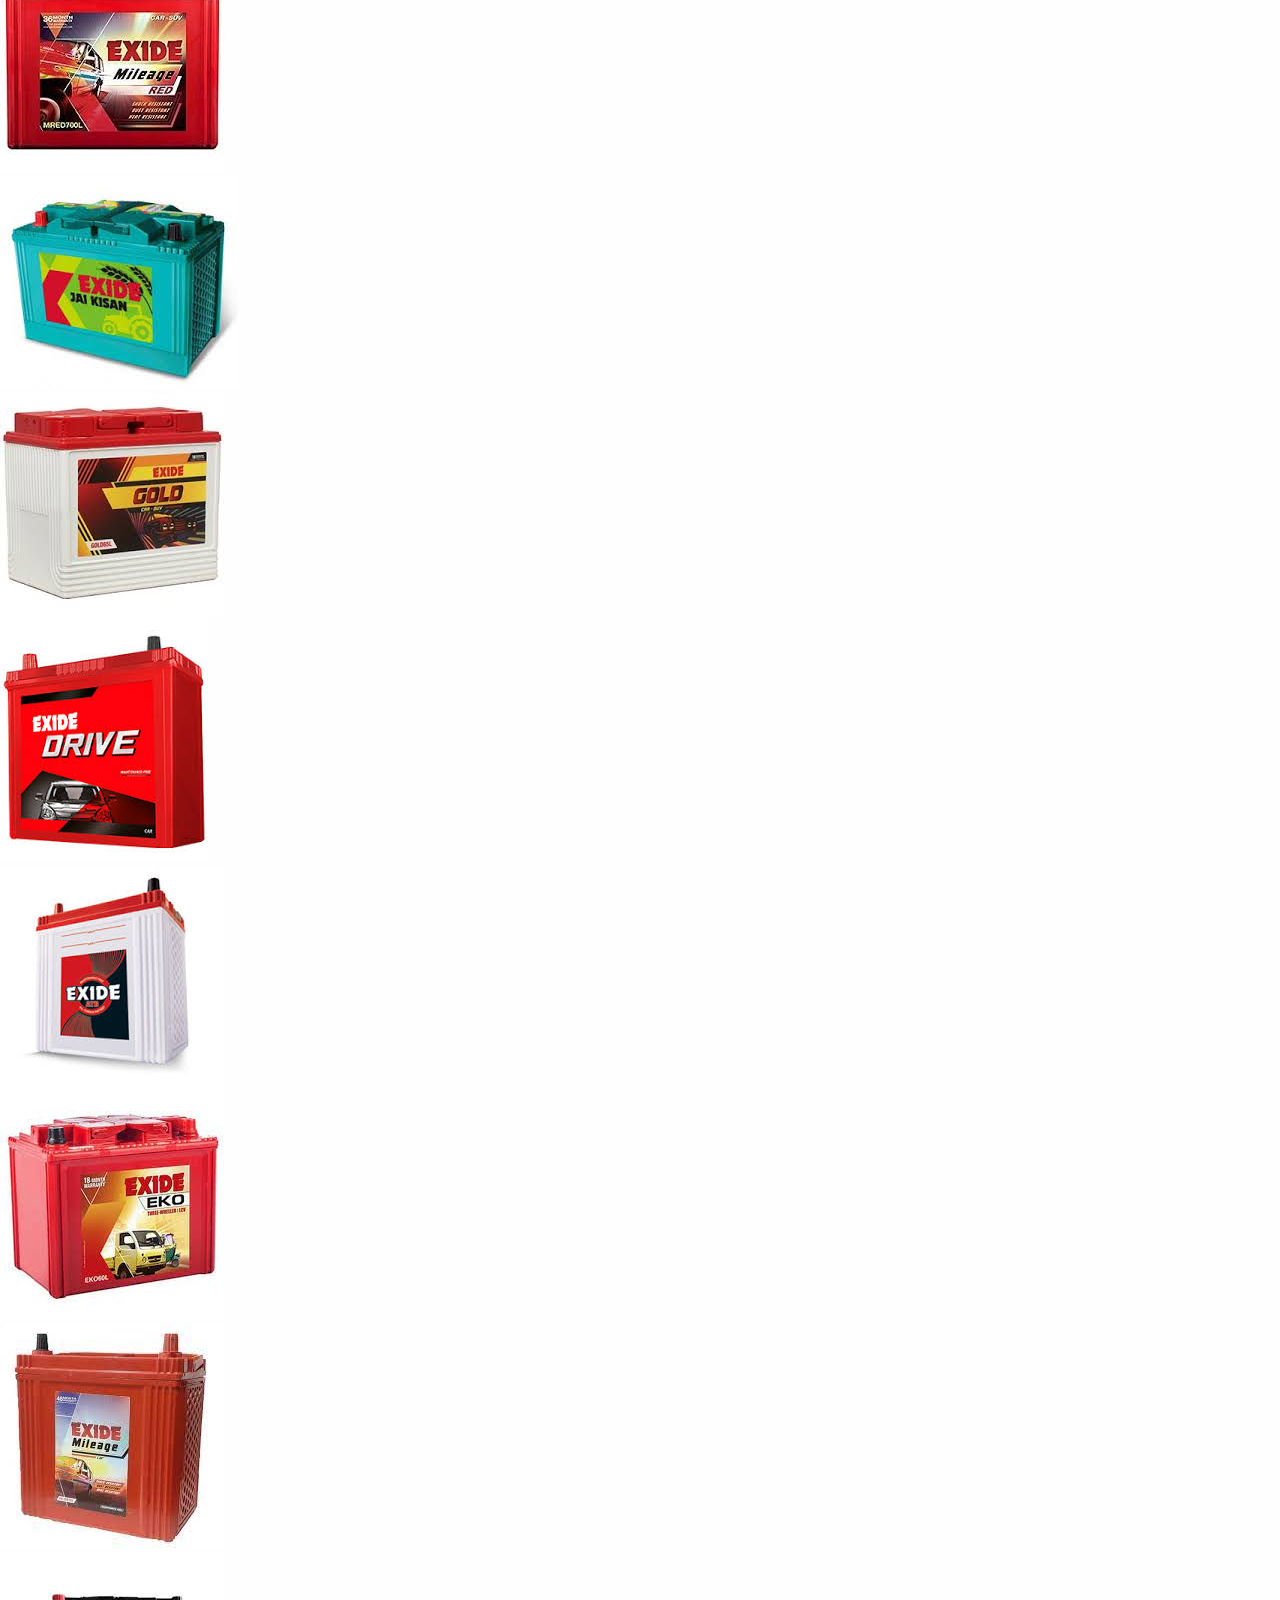
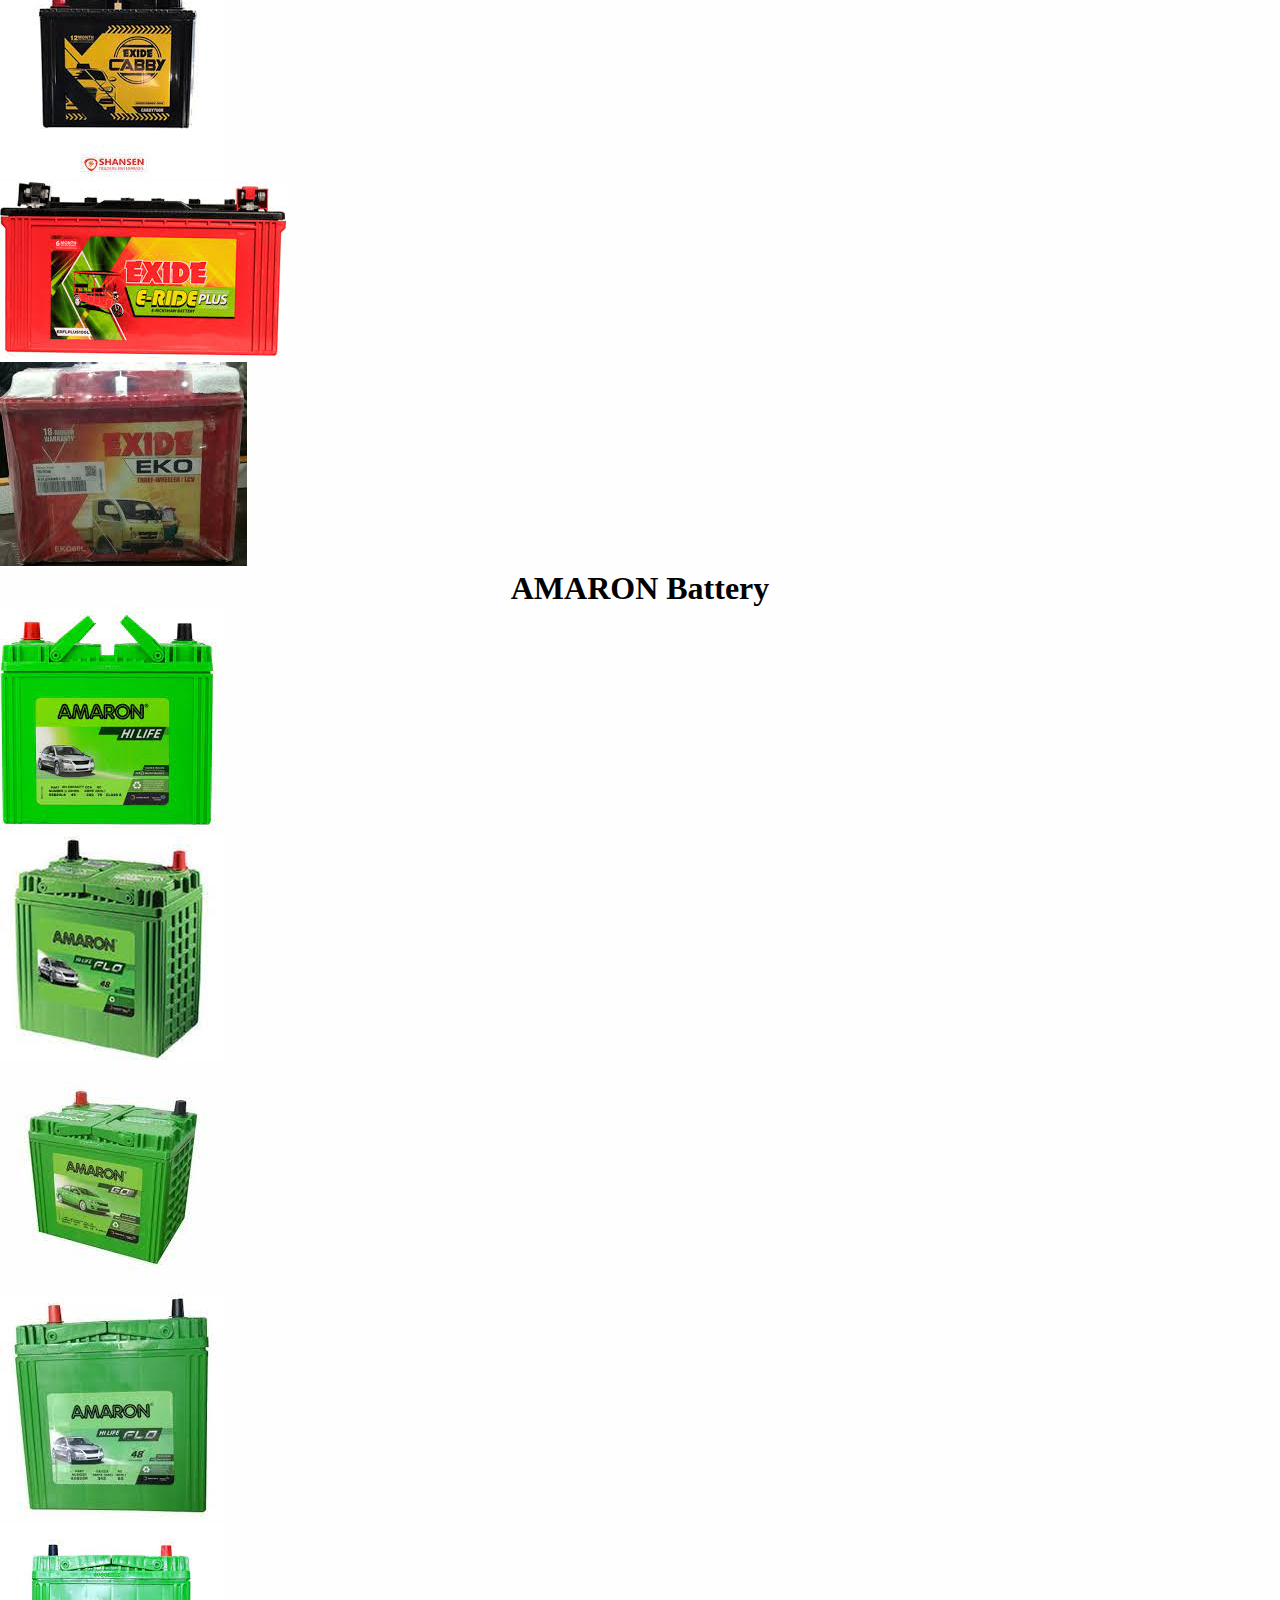
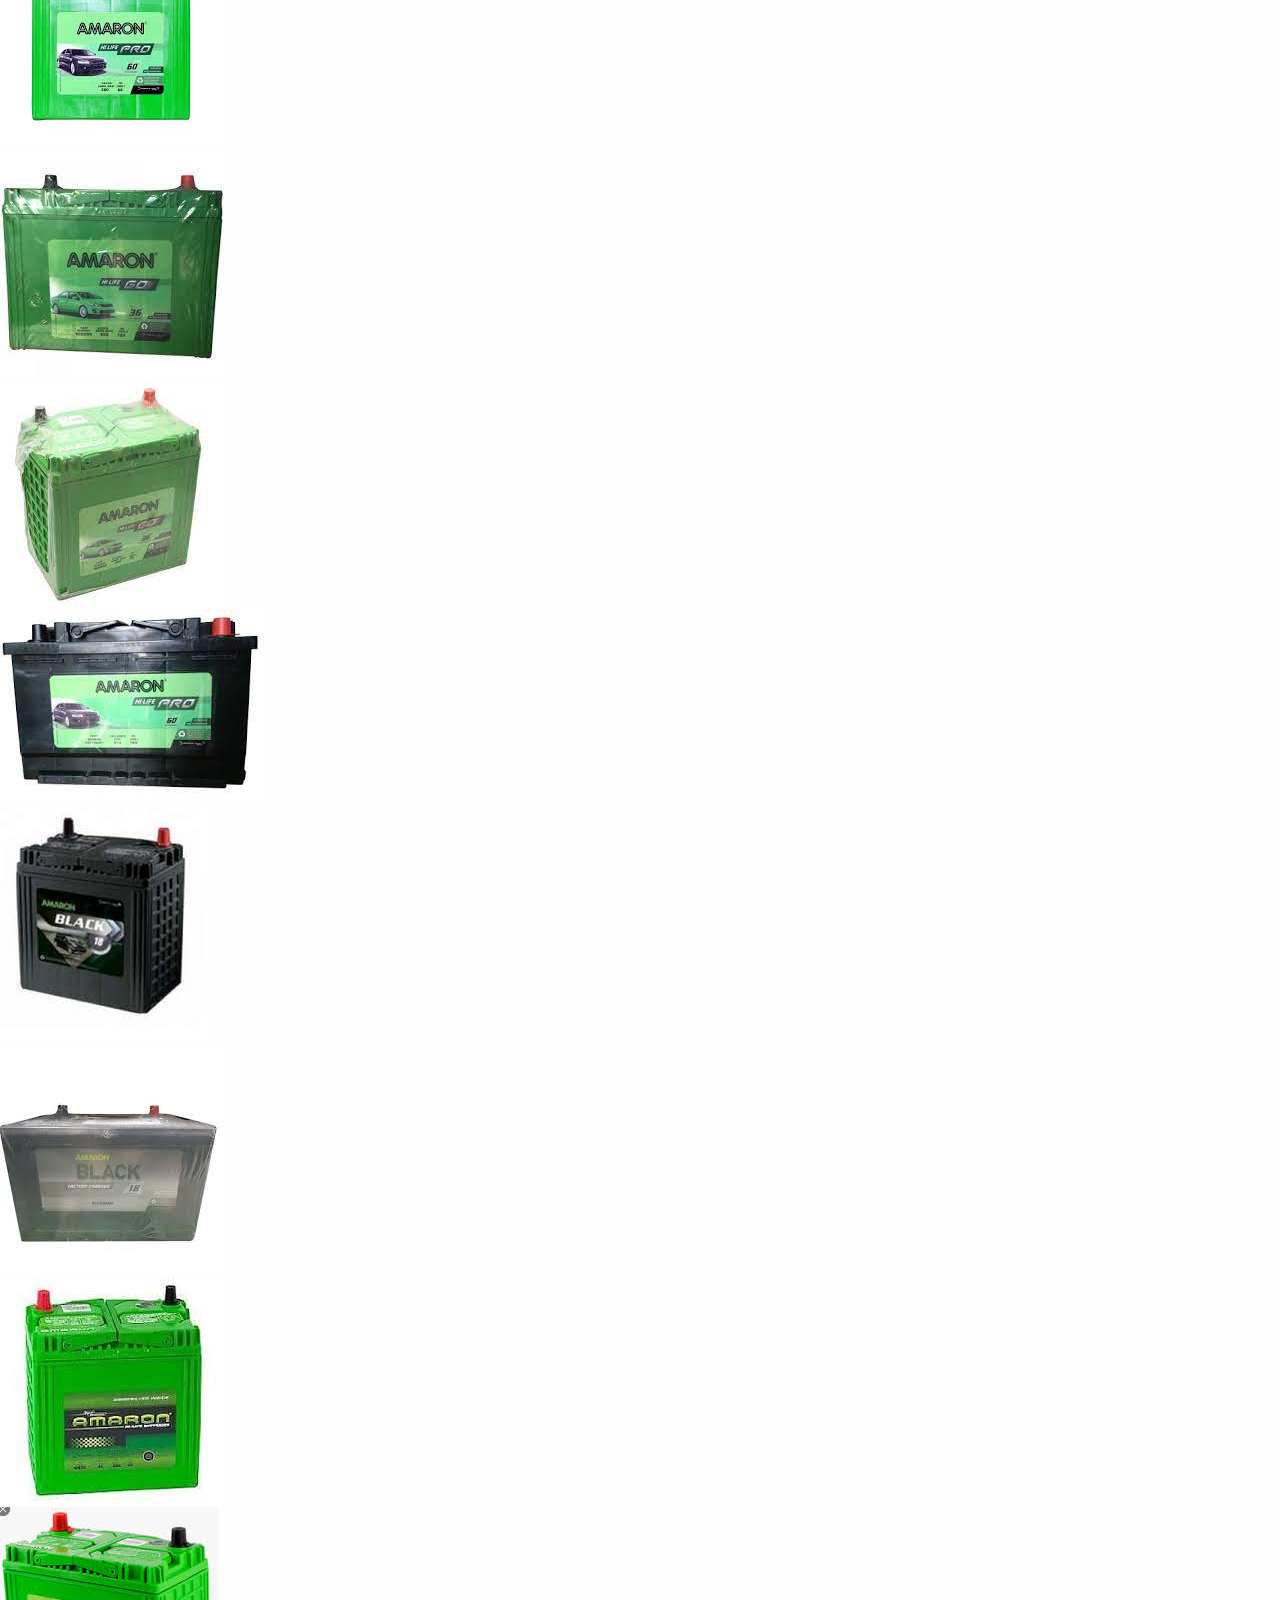
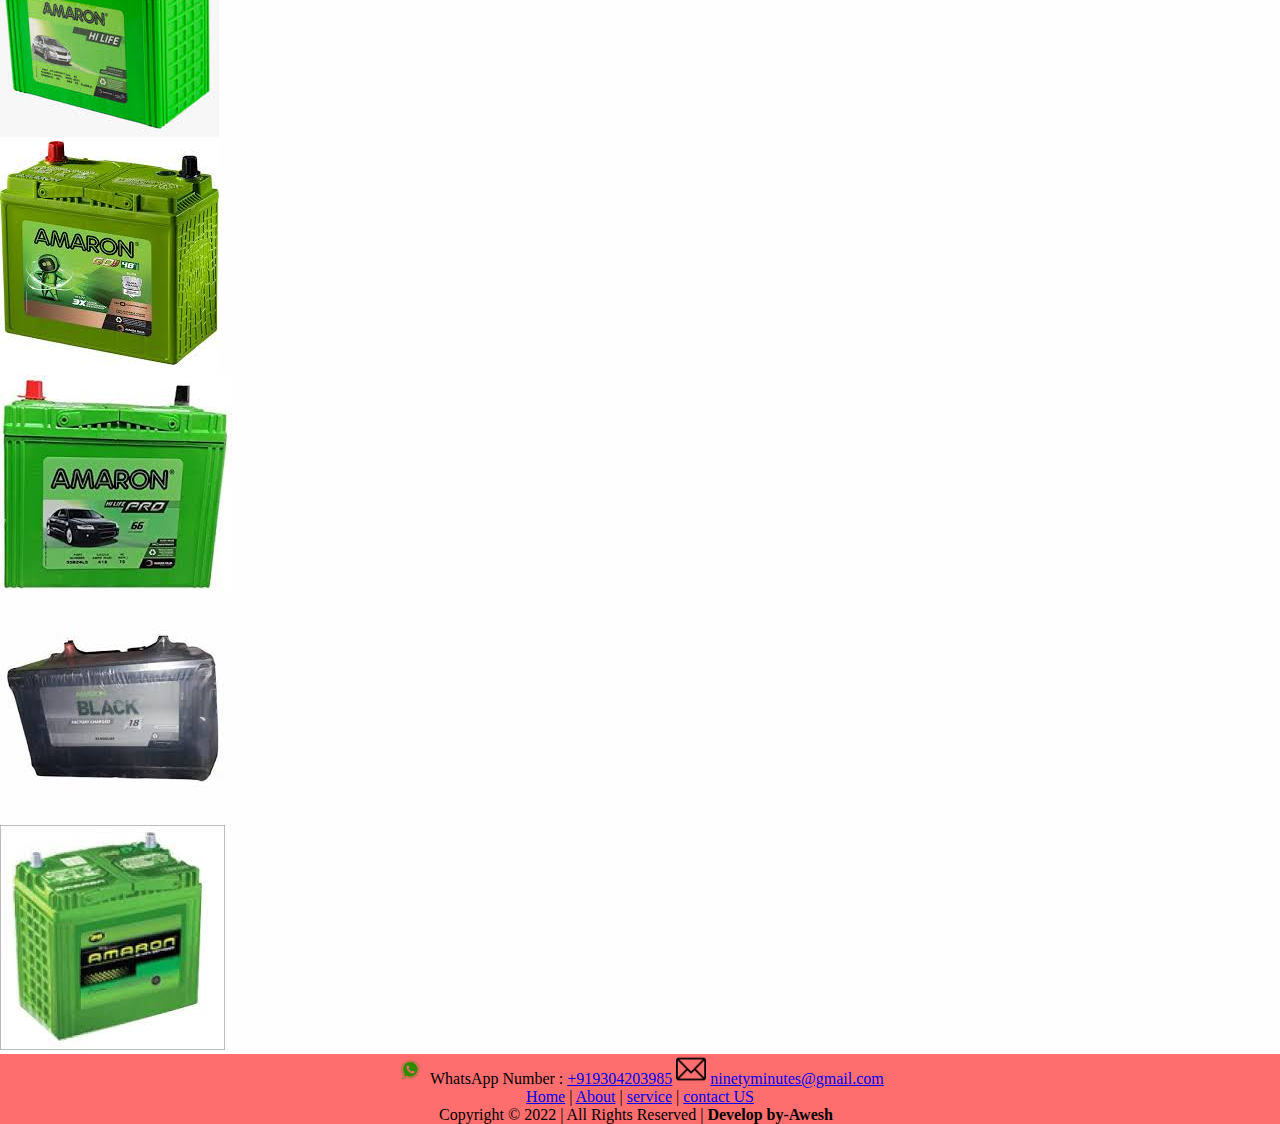
<file: four.html>
<!doctype html>
<html lang="en">

<head>
  <!-- Required meta tags -->
  <meta charset="utf-8">
  <meta name="viewport" content="width=device-width, initial-scale=1, shrink-to-fit=no">

  <!-- Bootstrap CSS -->
  <link rel="stylesheet" href="https://cdn.jsdelivr.net/npm/bootstrap@4.6.2/dist/css/bootstrap.min.css"
    integrity="sha384-xOolHFLEh07PJGoPkLv1IbcEPTNtaed2xpHsD9ESMhqIYd0nLMwNLD69Npy4HI+N" crossorigin="anonymous">
  <link href="css/style.css" rel="stylesheet">

  <title>Ninety-minutes</title>
</head>

<body>

    <section class="header">
        <nav class="navbar navbar-expand-lg navbar-light" style="background-color:rgb(255, 110, 110)">
          <img src="image\logo.png" alt="hello" width="20%">
          <button class="navbar-toggler" type="button" data-toggle="collapse" data-target="#navbarSupportedContent"
            aria-controls="navbarSupportedContent" aria-expanded="false" aria-label="Toggle navigation">
            <span class="navbar-toggler-icon"></span>
          </button>
    
          <div class="collapse navbar-collapse" id="navbarSupportedContent">
            <ul class="navbar-nav mr-auto">
              <li class="nav-item active">
                <a class="nav-link" href="index.html">Home <span class="sr-only">(current)</span></a>
              </li>
              <li class="nav-item">
                <a class="nav-link" href="about.html">About</a>
              </li>
              <li class="nav-item dropdown">
                <a class="nav-link dropdown-toggle" href="gallery.html" role="button" data-toggle="dropdown" aria-expanded="false">
                  Gallery
                </a>
                <div class="dropdown-menu">
                  <a class="dropdown-item" href="tubular.html">Tubular battery</a>
                  <a class="dropdown-item" href="inverter.html">Inverters</a>
                  <a class="dropdown-item" href="bike.html">Bike battery</a>
                  <a class="dropdown-item" href="four.html">Four wheeler battery</a>
                </div>
              </li>
              <li class="nav-item">
                <a class="nav-link" href="service.html">Services</a>
              </li>
              <li class="nav-item">
                <a class="nav-link" href="contact.html">Contact</a>
              </li>
            </ul>
            <form class="form-inline my-2 my-lg-0">
              <input class="form-control mr-sm-2" type="search" placeholder="Search product" aria-label="Search">
              <button class="btn btn-outline-success my-2 my-sm-0" type="submit">Search</button>
            </form>
          </div>
        </nav>
      </section>


      <h2 style="text-align:center ">EXIDE Battery</h2>
      <section class="exide">
        <div class="container my-5">
          <div class="row">
            <div class="col-lg-3">
              <a href="image2/wb1.jpg"><img src="image2/wb1.jpg" class="img-thumbnail" alt="..."></a>
            </div>
            <div class="col-lg-3">
              <a href="image2/wb2.jpg"><img src="image2/wb2.jpg" class="img-thumbnail" alt="..."></a>
            </div>
            <div class="col-lg-3">
              <a href="image2/wb3.jpg"><img src="image2/wb3.jpg" class="img-thumbnail" alt="..."></a>
            </div>
            <div class="col-lg-3">
              <a href="image2/wb4.jpg"><img src="image2/wb4.jpg" class="img-thumbnail" alt="..."></a>
            </div>
            <div class="col-lg-3">
              <a href="image2/wb5.jpg"><img src="image2/wb5.jpg" class="img-thumbnail" alt="..."></a>
            </div>
            <div class="col-lg-3">
              <a href="image2/wb6.jpg"><img src="image2/wb6.jpg" class="img-thumbnail" alt="..."></a>
            </div>
            <div class="col-lg-3">
              <a href="image2/wb7.jpg"><img src="image2/wb7.jpg" class="img-thumbnail" alt="..."></a>
            </div>
            <div class="col-lg-3">
              <a href="image2/wb8.jpg"><img src="image2/wb8.jpg" class="img-thumbnail" alt="..."></a>
            </div>
            <div class="col-lg-3">
              <a href="image2/wb9.jpg"><img src="image2/wb9.jpg" class="img-thumbnail" alt="..."></a>
            </div>
            <div class="col-lg-3">
              <a href="image2/wb10.jpg"><img src="image2/wb10.jpg" class="img-thumbnail" alt="..."></a>
            </div>
            <div class="col-lg-3">
              <a href="image2/wb11.jpg"><img src="image2/wb11.jpg" class="img-thumbnail" alt="..."></a>
            </div>
            <div class="col-lg-3">
              <a href="image2/wb12.jpg"><img src="image2/wb12.jpg" class="img-thumbnail" alt="..."></a>
            </div>
            <div class="col-lg-3">
              <a href="image2/wb13.jpg"><img src="image2/wb13.jpg" class="img-thumbnail" alt="..."></a>
            </div>
            <div class="col-lg-3">
              <a href="image2/wb14.jpg"><img src="image2/wb14.jpg" class="img-thumbnail" alt="..."></a>
            </div>
            <div class="col-lg-3">
              <a href="image2/wb15.jpg"><img src="image2/wb15.jpg" class="img-thumbnail" alt="..."></a>
            </div>
            <div class="col-lg-3">
              <a href="image2/wb16.jpg"><img src="image2/wb16.jpg" class="img-thumbnail" alt="..."></a>
            </div>
          </div>
        </div>
      </section>
    
    
      <h1 style="text-align:center">AMARON Battery</h1>
      <section class="amron">
        <div class="container my-5">
          <div class="row">
            <div class="col-lg-3">
              <a href="image2/wb17.jpg"><img src="image2/wb17.jpg" class="img-thumbnail" alt="..."></a>
            </div>
            <div class="col-lg-3">
              <a href="image2/wb18.jpg"><img src="image2/wb18.jpg" class="img-thumbnail" alt="..."></a>
            </div>
            <div class="col-lg-3">
              <a href="image2/wb19.jpg"><img src="image2/wb19.jpg" class="img-thumbnail" alt="..."></a>
            </div>
            <div class="col-lg-3">
              <a href="image2/wb20.jpg"><img src="image2/wb20.jpg" class="img-thumbnail" alt="..."></a>
            </div>
            <div class="col-lg-3">
              <a href="image2/wb21.jpg"><img src="image2/wb21.jpg" class="img-thumbnail" alt="..."></a>
            </div>
            <div class="col-lg-3">
              <a href="image2/wb22.jpg"><img src="image2/wb22.jpg" class="img-thumbnail" alt="..."></a>
            </div>
            <div class="col-lg-3">
              <a href="image2/wb23.jpg"><img src="image2/wb23.jpg" class="img-thumbnail" alt="..."></a>
            </div>
            <div class="col-lg-3">
              <a href="image2/wb24.jpg"><img src="image2/wb24.jpg" class="img-thumbnail" alt="..."></a>
            </div>
            <div class="col-lg-3">
              <a href="image2/wb25.jpg"><img src="image2/wb25.jpg" class="img-thumbnail" alt="..."></a>
            </div>
            <div class="col-lg-3">
              <a href="image2/wb26.jpg"><img src="image2/wb26.jpg" class="img-thumbnail" alt="..."></a>
            </div>
            <div class="col-lg-3">
              <a href="image2/wb27.jpg"><img src="image2/wb27.jpg" class="img-thumbnail" alt="..."></a>
            </div>
            <div class="col-lg-3">
              <a href="image2/wb28.jpg"><img src="image2/wb28.jpg" class="img-thumbnail" alt="..."></a>
            </div>
            <div class="col-lg-3">
              <a href="image2/wb29.jpg"><img src="image2/wb29.jpg" class="img-thumbnail" alt="..."></a>
            </div>
            <div class="col-lg-3">
              <a href="image2/wb30.jpg"><img src="image2/wb30.jpg" class="img-thumbnail" alt="..."></a>
            </div>
            <div class="col-lg-3">
              <a href="image2/wb31.jpg"><img src="image2/wb31.jpg" class="img-thumbnail" alt="..."></a>
            </div>
            <div class="col-lg-3">
              <a href="image2/wb32.jpg"><img src="image2/wb32.jpg" class="img-thumbnail" alt="..."></a>
            </div>
          </div>
        </div>
      </section>
    
    
    








  




      <section class="end">
        <div class="container">
          <div class="whatsapp">
            <img src="image/what.png" alt="..." width="30">
            <a target="_blank" rel="noopener">WhatsApp Number :</a>
            <a href="https://wa.me/919304203985" target="_blank" rel="noopener">+919304203985</a>
            <img src="image/email.png" alt="..." width="30">
            <a href="mailto: roshanawesh@gmail.com">ninetyminutes@gmail.com</a>
          </div>
          <div class="copyright">
            <p class="about">
              <a href="index.html"><i class="fa fa-home"></i> Home</a> |
              <a href="about.html">About</a> |
              <a href="service.html">service</a> |
              <a href="contact.html">contact US</a>
            </p>
            <p>Copyright &#169; 2022 | All Rights Reserved | <strong>Develop by-Awesh </strong> &nbsp;</p>
          </div>
        </div>
      </section>

  <!-- Optional JavaScript; choose one of the two! -->

  <!-- Option 1: jQuery and Bootstrap Bundle (includes Popper) -->
  <script src="https://cdn.jsdelivr.net/npm/jquery@3.5.1/dist/jquery.slim.min.js"
    integrity="sha384-DfXdz2htPH0lsSSs5nCTpuj/zy4C+OGpamoFVy38MVBnE+IbbVYUew+OrCXaRkfj"
    crossorigin="anonymous"></script>
  <script src="https://cdn.jsdelivr.net/npm/bootstrap@4.6.2/dist/js/bootstrap.bundle.min.js"
    integrity="sha384-Fy6S3B9q64WdZWQUiU+q4/2Lc9npb8tCaSX9FK7E8HnRr0Jz8D6OP9dO5Vg3Q9ct"
    crossorigin="anonymous"></script>

  <!-- Option 2: Separate Popper and Bootstrap JS -->
  <!--
    <script src="https://cdn.jsdelivr.net/npm/jquery@3.5.1/dist/jquery.slim.min.js" integrity="sha384-DfXdz2htPH0lsSSs5nCTpuj/zy4C+OGpamoFVy38MVBnE+IbbVYUew+OrCXaRkfj" crossorigin="anonymous"></script>
    <script src="https://cdn.jsdelivr.net/npm/popper.js@1.16.1/dist/umd/popper.min.js" integrity="sha384-9/reFTGAW83EW2RDu2S0VKaIzap3H66lZH81PoYlFhbGU+6BZp6G7niu735Sk7lN" crossorigin="anonymous"></script>
    <script src="https://cdn.jsdelivr.net/npm/bootstrap@4.6.2/dist/js/bootstrap.min.js" integrity="sha384-+sLIOodYLS7CIrQpBjl+C7nPvqq+FbNUBDunl/OZv93DB7Ln/533i8e/mZXLi/P+" crossorigin="anonymous"></script>
    -->
</body>

</html>
</file>
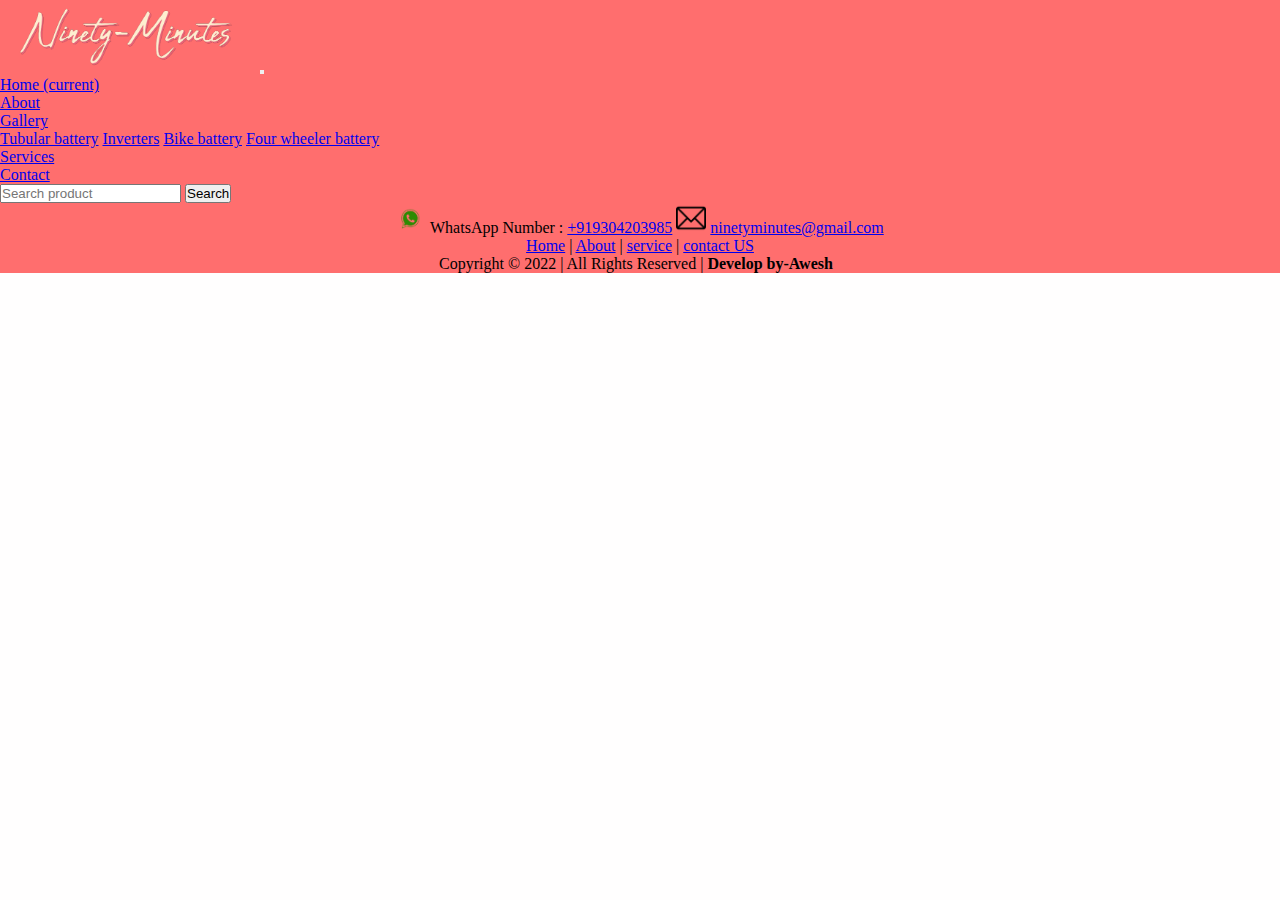
<file: gallery.html>
<!doctype html>
<html lang="en">

<head>
  <!-- Required meta tags -->
  <meta charset="utf-8">
  <meta name="viewport" content="width=device-width, initial-scale=1, shrink-to-fit=no">

  <!-- Bootstrap CSS -->
  <link rel="stylesheet" href="https://cdn.jsdelivr.net/npm/bootstrap@4.6.2/dist/css/bootstrap.min.css"
    integrity="sha384-xOolHFLEh07PJGoPkLv1IbcEPTNtaed2xpHsD9ESMhqIYd0nLMwNLD69Npy4HI+N" crossorigin="anonymous">
  <link href="css/style.css" rel="stylesheet">

  <title>Ninety-minutes</title>
</head>

<body>

    <section class="header">
        <nav class="navbar navbar-expand-lg navbar-light" style="background-color: rgb(255, 110, 110)">
          <img src="image\logo.png" alt="hello" width="20%">
          <button class="navbar-toggler" type="button" data-toggle="collapse" data-target="#navbarSupportedContent"
            aria-controls="navbarSupportedContent" aria-expanded="false" aria-label="Toggle navigation">
            <span class="navbar-toggler-icon"></span>
          </button>
    
          <div class="collapse navbar-collapse" id="navbarSupportedContent">
            <ul class="navbar-nav mr-auto">
              <li class="nav-item active">
                <a class="nav-link" href="index.html">Home <span class="sr-only">(current)</span></a>
              </li>
              <li class="nav-item">
                <a class="nav-link" href="about.html">About</a>
              </li>
              <li class="nav-item dropdown">
                <a class="nav-link dropdown-toggle" href="gallery.html" role="button" data-toggle="dropdown" aria-expanded="false">
                  Gallery
                </a>
                <div class="dropdown-menu">
                  <a class="dropdown-item" href="tubular.html">Tubular battery</a>
                  <a class="dropdown-item" href="inverter.html">Inverters</a>
                  <a class="dropdown-item" href="bike.html">Bike battery</a>
                  <a class="dropdown-item" href="four.html">Four wheeler battery</a>
                </div>
              </li>
              <li class="nav-item">
                <a class="nav-link" href="service.html">Services</a>
              </li>
              <li class="nav-item">
                <a class="nav-link" href="contact.html">Contact</a>
              </li>
            </ul>
            <form class="form-inline my-2 my-lg-0">
              <input class="form-control mr-sm-2" type="search" placeholder="Search product" aria-label="Search">
              <button class="btn btn-outline-success my-2 my-sm-0" type="submit">Search</button>
            </form>
          </div>
        </nav>
      </section>






  

      <section class="end">
        <div class="container">
          <div class="whatsapp">
            <img src="image/what.png" alt="..." width="30">
            <a target="_blank" rel="noopener">WhatsApp Number :</a>
            <a href="https://wa.me/919304203985" target="_blank" rel="noopener">+919304203985</a>
            <img src="image/email.png" alt="..." width="30">
            <a href="mailto: roshanawesh@gmail.com">ninetyminutes@gmail.com</a>
          </div>
          <div class="copyright">
            <p class="about">
              <a href="index.html"><i class="fa fa-home"></i> Home</a> |
              <a href="about.html">About</a> |
              <a href="service.html">service</a> |
              <a href="contact.html">contact US</a>
            </p>
            <p>Copyright &#169; 2022 | All Rights Reserved | <strong>Develop by-Awesh </strong> &nbsp;</p>
          </div>
        </div>
      </section>

  <!-- Optional JavaScript; choose one of the two! -->

  <!-- Option 1: jQuery and Bootstrap Bundle (includes Popper) -->
  <script src="https://cdn.jsdelivr.net/npm/jquery@3.5.1/dist/jquery.slim.min.js"
    integrity="sha384-DfXdz2htPH0lsSSs5nCTpuj/zy4C+OGpamoFVy38MVBnE+IbbVYUew+OrCXaRkfj"
    crossorigin="anonymous"></script>
  <script src="https://cdn.jsdelivr.net/npm/bootstrap@4.6.2/dist/js/bootstrap.bundle.min.js"
    integrity="sha384-Fy6S3B9q64WdZWQUiU+q4/2Lc9npb8tCaSX9FK7E8HnRr0Jz8D6OP9dO5Vg3Q9ct"
    crossorigin="anonymous"></script>

  <!-- Option 2: Separate Popper and Bootstrap JS -->
  <!--
    <script src="https://cdn.jsdelivr.net/npm/jquery@3.5.1/dist/jquery.slim.min.js" integrity="sha384-DfXdz2htPH0lsSSs5nCTpuj/zy4C+OGpamoFVy38MVBnE+IbbVYUew+OrCXaRkfj" crossorigin="anonymous"></script>
    <script src="https://cdn.jsdelivr.net/npm/popper.js@1.16.1/dist/umd/popper.min.js" integrity="sha384-9/reFTGAW83EW2RDu2S0VKaIzap3H66lZH81PoYlFhbGU+6BZp6G7niu735Sk7lN" crossorigin="anonymous"></script>
    <script src="https://cdn.jsdelivr.net/npm/bootstrap@4.6.2/dist/js/bootstrap.min.js" integrity="sha384-+sLIOodYLS7CIrQpBjl+C7nPvqq+FbNUBDunl/OZv93DB7Ln/533i8e/mZXLi/P+" crossorigin="anonymous"></script>
    -->
</body>

</html>
</file>
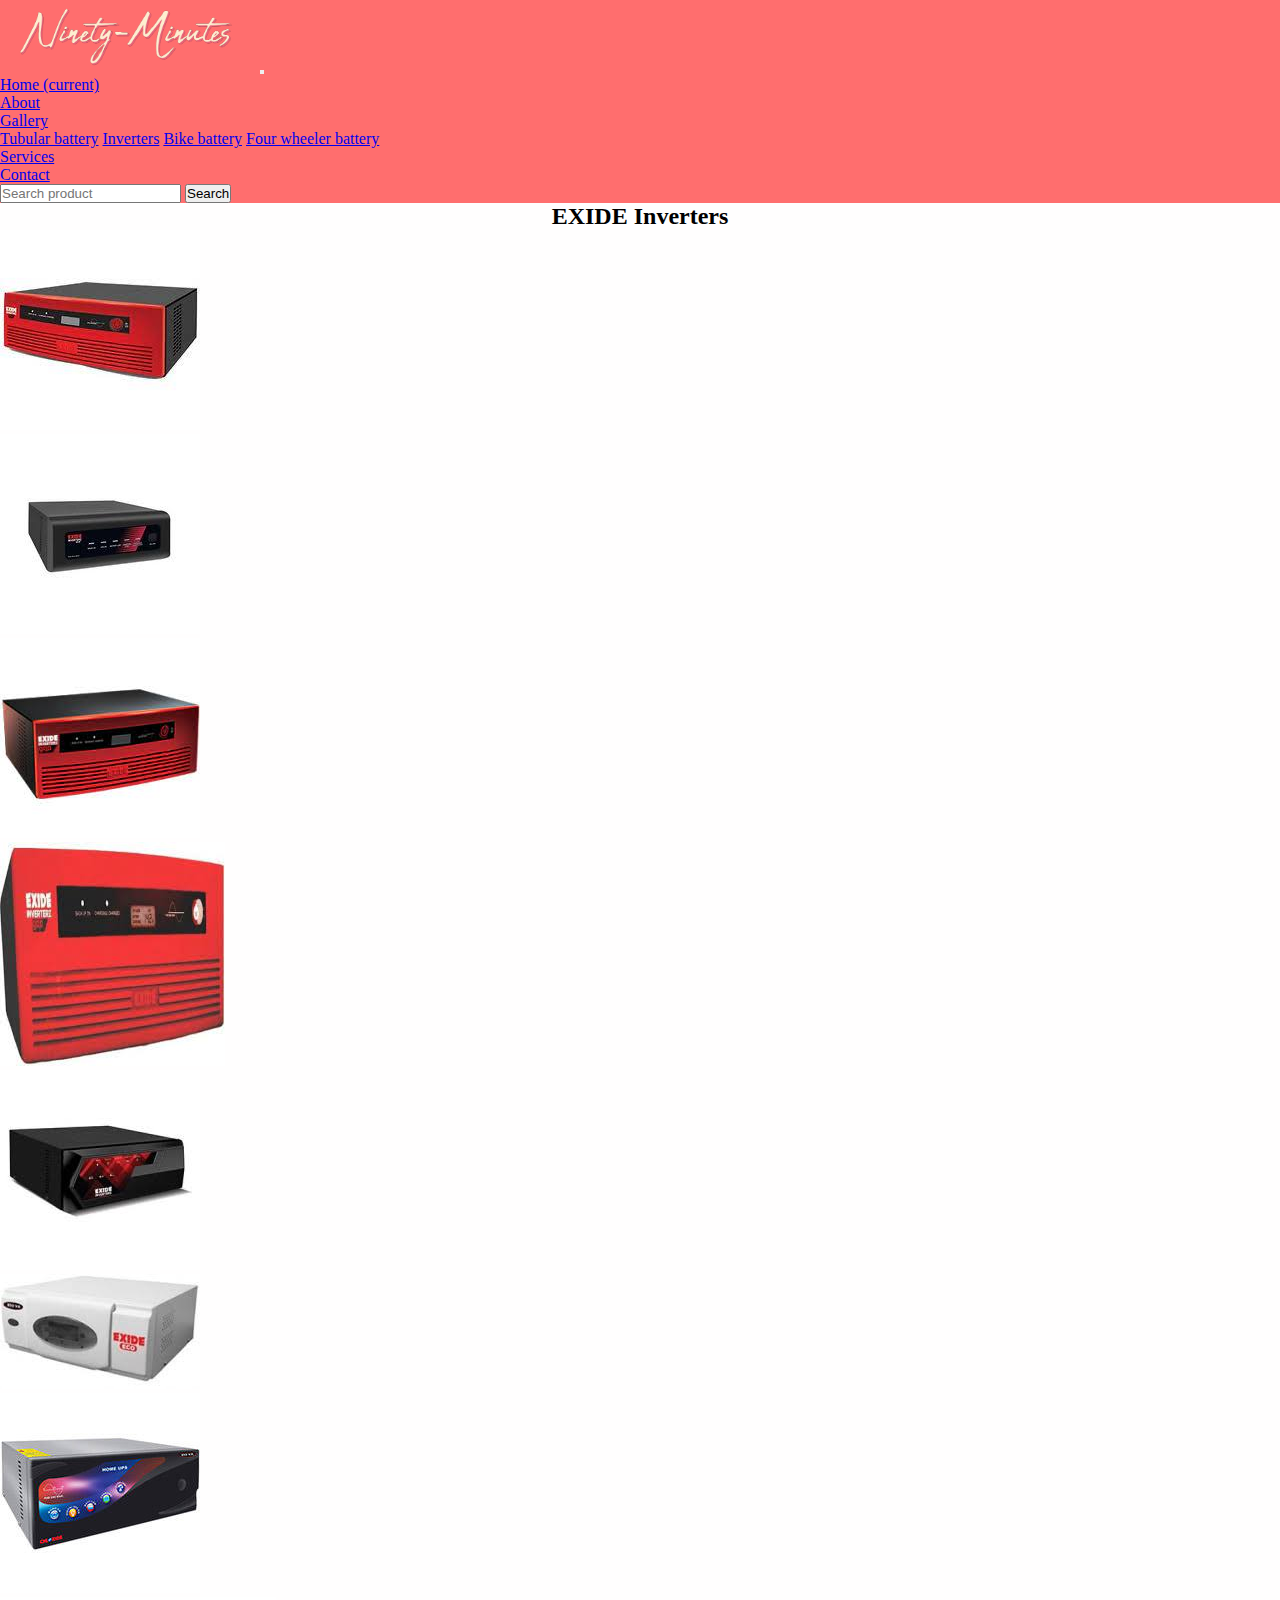
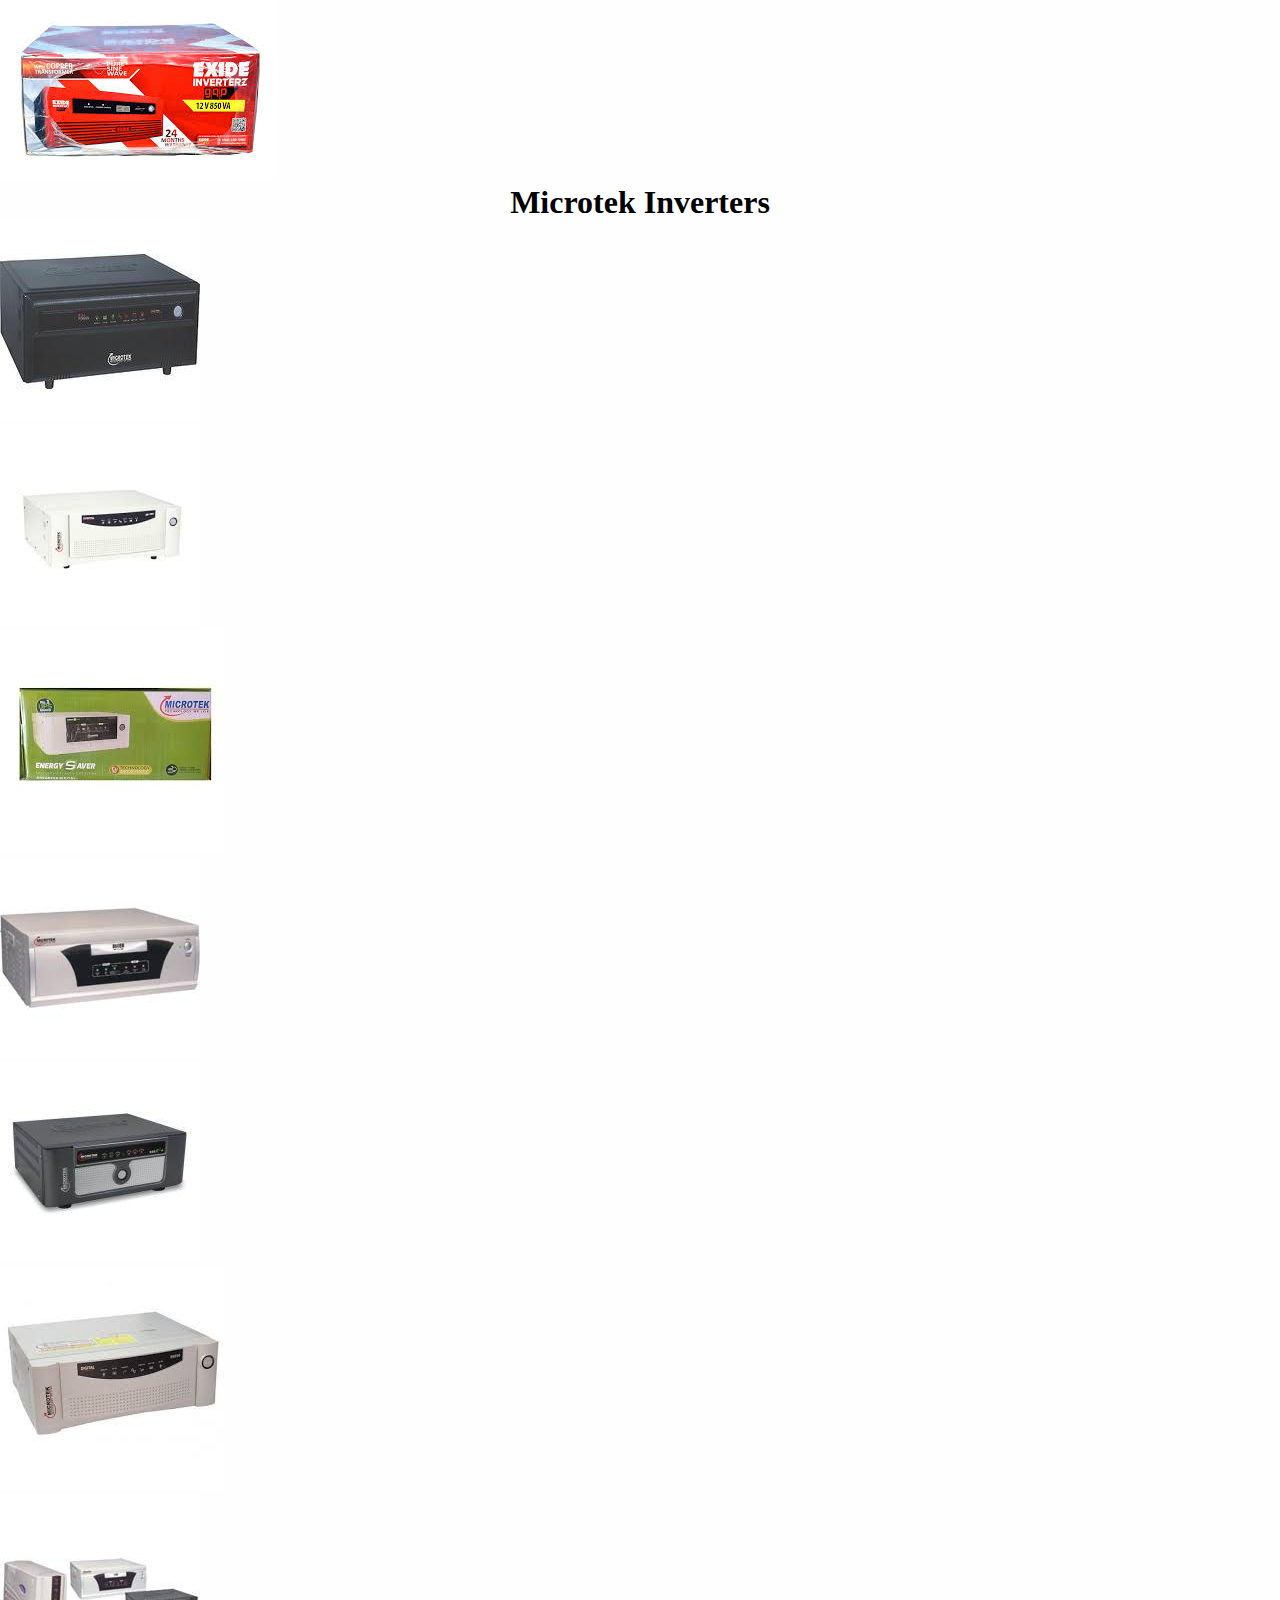
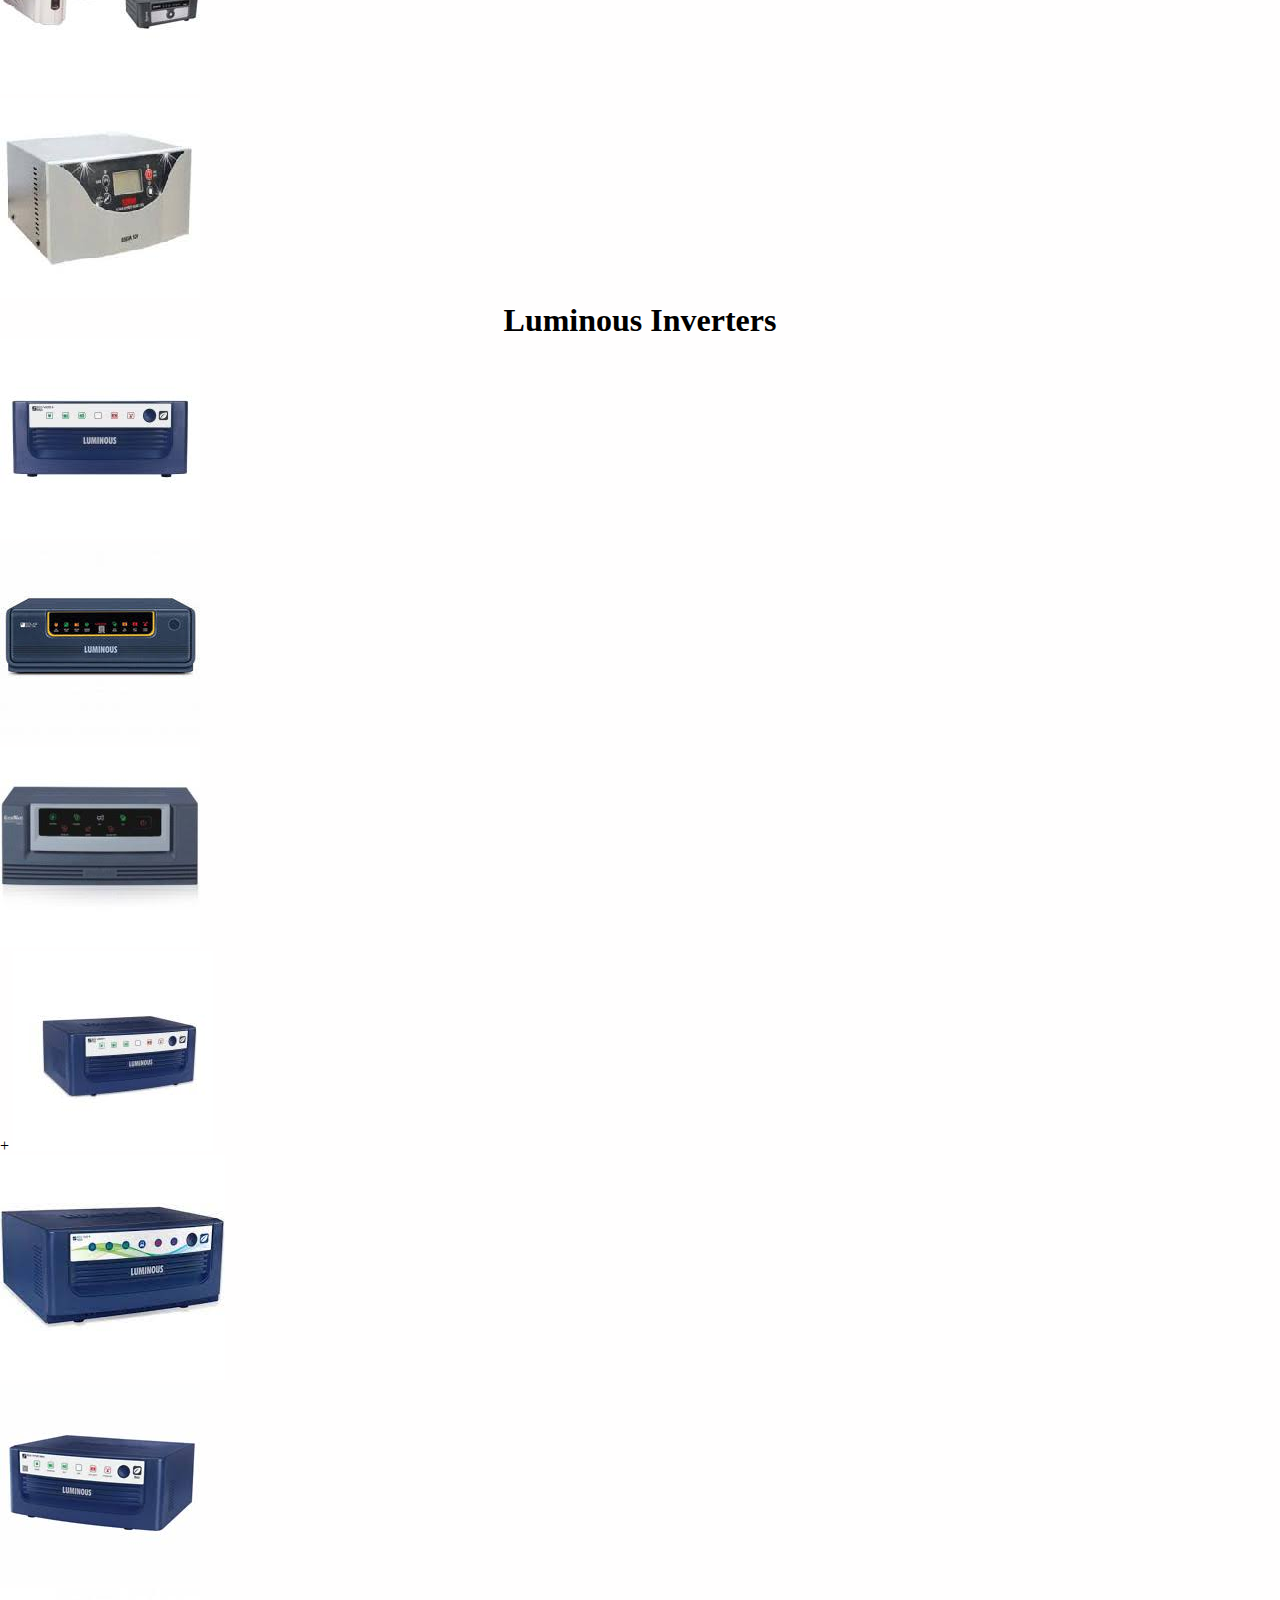
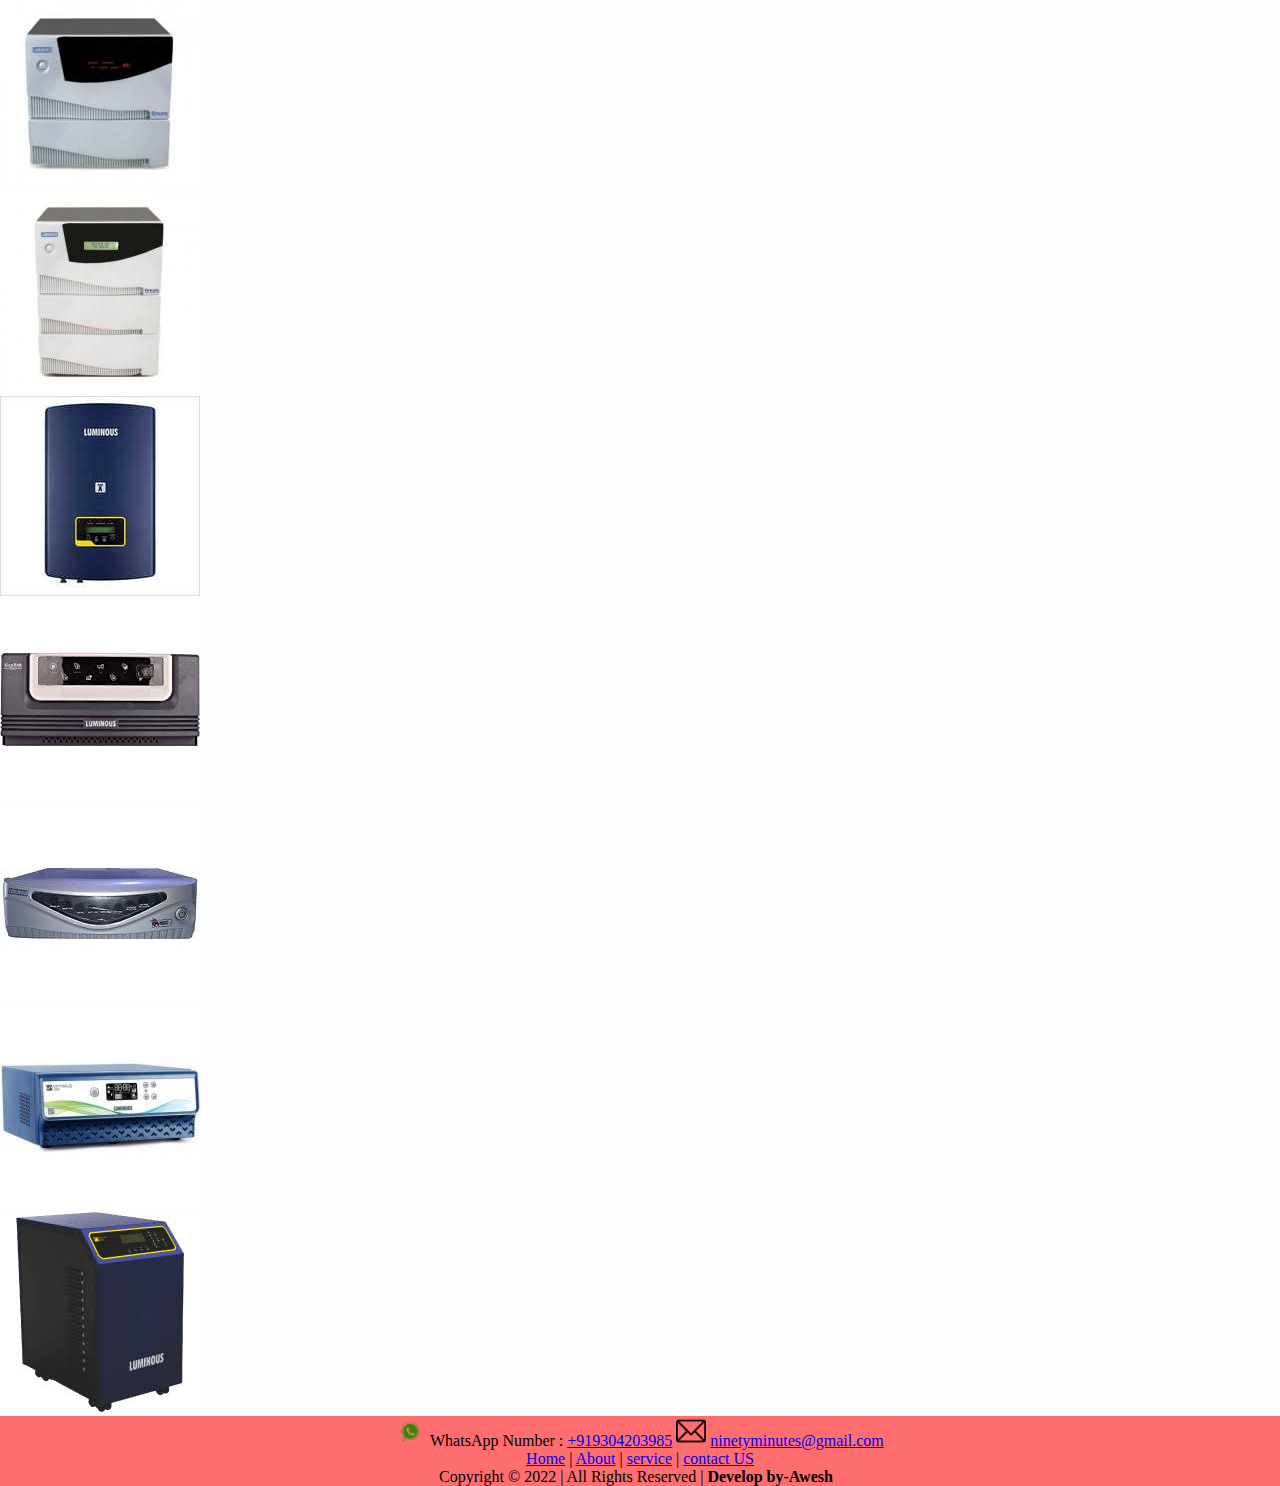
<file: inverter.html>
<!doctype html>
<html lang="en">

<head>
  <!-- Required meta tags -->
  <meta charset="utf-8">
  <meta name="viewport" content="width=device-width, initial-scale=1, shrink-to-fit=no">

  <!-- Bootstrap CSS -->
  <link rel="stylesheet" href="https://cdn.jsdelivr.net/npm/bootstrap@4.6.2/dist/css/bootstrap.min.css"
    integrity="sha384-xOolHFLEh07PJGoPkLv1IbcEPTNtaed2xpHsD9ESMhqIYd0nLMwNLD69Npy4HI+N" crossorigin="anonymous">
  <link href="css/style.css" rel="stylesheet">

  <title>Ninety-minutes</title>
</head>

<body>

    <section class="header">
        <nav class="navbar navbar-expand-lg navbar-light" style="background-color: rgb(255, 110, 110)">
          <img src="image\logo.png" alt="hello" width="20%">
          <button class="navbar-toggler" type="button" data-toggle="collapse" data-target="#navbarSupportedContent"
            aria-controls="navbarSupportedContent" aria-expanded="false" aria-label="Toggle navigation">
            <span class="navbar-toggler-icon"></span>
          </button>
    
          <div class="collapse navbar-collapse" id="navbarSupportedContent">
            <ul class="navbar-nav mr-auto">
              <li class="nav-item active">
                <a class="nav-link" href="index.html">Home <span class="sr-only">(current)</span></a>
              </li>
              <li class="nav-item">
                <a class="nav-link" href="about.html">About</a>
              </li>
              <li class="nav-item dropdown">
                <a class="nav-link dropdown-toggle" href="gallery.html" role="button" data-toggle="dropdown" aria-expanded="false">
                  Gallery
                </a>
                <div class="dropdown-menu">
                  <a class="dropdown-item" href="tubular.html">Tubular battery</a>
                  <a class="dropdown-item" href="inverter.html">Inverters</a>
                  <a class="dropdown-item" href="bike.html">Bike battery</a>
                  <a class="dropdown-item" href="four.html">Four wheeler battery</a>
                </div>
              </li>
              <li class="nav-item">
                <a class="nav-link" href="service.html">Services</a>
              </li>
              <li class="nav-item">
                <a class="nav-link" href="contact.html">Contact</a>
              </li>
            </ul>
            <form class="form-inline my-2 my-lg-0">
              <input class="form-control mr-sm-2" type="search" placeholder="Search product" aria-label="Search">
              <button class="btn btn-outline-success my-2 my-sm-0" type="submit">Search</button>
            </form>
          </div>
        </nav>
      </section>




      <h2 style="text-align:center ">EXIDE Inverters</h2>
      <section class="exide">
        <div class="container my-5">
          <div class="row">
            <div class="col-lg-3">
              <a href="image2/ei1.jpg"><img src="image2/ei1.jpg" class="img-thumbnail" alt="..."></a>
            </div>
            <div class="col-lg-3">
              <a href="image2/ei2.jpg"><img src="image2/ei2.jpg" class="img-thumbnail" alt="..."></a>
            </div>
            <div class="col-lg-3">
              <a href="image2/ei3.jpg"><img src="image2/ei3.jpg" class="img-thumbnail" alt="..."></a>
            </div>
            <div class="col-lg-3">
              <a href="image2/ei4.jpg"><img src="image2/ei4.jpg" class="img-thumbnail" alt="..."></a>
            </div>
            <div class="col-lg-3">
              <a href="image2/ei5.jpg"><img src="image2/ei5.jpg" class="img-thumbnail" alt="..."></a>
            </div>
            <div class="col-lg-3">
              <a href="image2/ei7.jpg"><img src="image2/ei7.jpg" class="img-thumbnail" alt="..."></a>
            </div>
            <div class="col-lg-3">
              <a href="image2/ei8.jpg"><img src="image2/ei8.jpg" class="img-thumbnail" alt="..."></a>
            </div>
            <div class="col-lg-3">
              <a href="image2/ei9.jpg"><img src="image2/ei9.jpg" class="img-thumbnail" alt="..."></a>
            </div>
          </div>
        </div>
      </section>
    
    
      <h1 style="text-align:center">Microtek Inverters</h1>
      <section class="amron">
        <div class="container my-5">
          <div class="row">
            <div class="col-lg-3">
              <a href="image2/mi1.jpg"><img src="image2/mi1.jpg" class="img-thumbnail" alt="..."></a>
            </div>
            <div class="col-lg-3">
              <a href="image2/mi2.jpg"><img src="image2/mi2.jpg" class="img-thumbnail" alt="..."></a>
            </div>
            <div class="col-lg-3">
              <a href="image2/mi3.jpg"><img src="image2/mi3.jpg" class="img-thumbnail" alt="..."></a>
            </div>
            <div class="col-lg-3">
              <a href="image2/mi4.jpg"><img src="image2/mi4.jpg" class="img-thumbnail" alt="..."></a>
            </div>
            <div class="col-lg-3">
              <a href="image2/mi5.jpg"><img src="image2/mi5.jpg" class="img-thumbnail" alt="..."></a>
            </div>
            <div class="col-lg-3">
              <a href="image2/mi7.jpg"><img src="image2/mi7.jpg" class="img-thumbnail" alt="..."></a>
            </div>
            <div class="col-lg-3">
              <a href="image2/mi8.jpg"><img src="image2/mi8.jpg" class="img-thumbnail" alt="..."></a>
            </div>
            <div class="col-lg-3">
              <a href="image2/mi9.jpg"><img src="image2/mi9.jpg" class="img-thumbnail" alt="..."></a>
            </div>
          </div>
        </div>
      </section>
    
    
      <h1 style="text-align:center">Luminous Inverters</h1>
      <section class="amron">
        <div class="container my-5">
          <div class="row">
            <div class="col-lg-3">
              <a href="image2/li1.jpg"><img src="image2/li1.jpg" class="img-thumbnail" alt="..."></a>
            </div>
            <div class="col-lg-3">
              <a href="image2/li2.jpg"><img src="image2/li2.jpg" class="img-thumbnail" alt="..."></a>
            </div>
            <div class="col-lg-3">
              <a href="image2/li3.jpg"><img src="image2/li3.jpg" class="img-thumbnail" alt="..."></a>
            </div>
            <div class="col-lg-3">
   +           <a href="image2/li4.jpg"><img src="image2/li4.jpg" class="img-thumbnail" alt="..."></a>
            </div>
            <div class="col-lg-4">
              <a href="image2/li5.jpg"><img src="image2/li5.jpg" class="img-thumbnail" alt="..."></a>
            </div>
            <div class="col-lg-4">
              <a href="image2/li7.jpg"><img src="image2/li7.jpg" class="img-thumbnail" alt="..."></a>
            </div>
            <div class="col-lg-4">
              <a href="image2/li8.jpg"><img src="image2/li8.jpg" class="img-thumbnail" alt="..."></a>
            </div>
            <div class="col-lg-4">
              <a href="image2/li9.jpg"><img src="image2/li9.jpg" class="img-thumbnail" alt="..."></a>
            </div>
            <div class="col-lg-4">
              <a href="image2/li10.jpg"><img src="image2/li10.jpg" class="img-thumbnail" alt="..."></a>
            </div>
            <div class="col-lg-4">
              <a href="image2/li11.jpg"><img src="image2/li11.jpg" class="img-thumbnail" alt="..."></a>
            </div>
            <div class="col-lg-4">
              <a href="image2/li12.jpg"><img src="image2/li12.jpg" class="img-thumbnail" alt="..."></a>
            </div>
            <div class="col-lg-4">
              <a href="image2/li13.jpg"><img src="image2/li13.jpg" class="img-thumbnail" alt="..."></a>
            </div>
            <div class="col-lg-3">
              <a href="image2/li14.jpg"><img src="image2/li14.jpg" class="img-thumbnail" alt="..."></a>
            </div>
            
          </div>
        </div>
      </section>
    






  




      <section class="end">
        <div class="container">
          <div class="whatsapp">
            <img src="image/what.png" alt="..." width="30">
            <a target="_blank" rel="noopener">WhatsApp Number :</a>
            <a href="https://wa.me/919304203985" target="_blank" rel="noopener">+919304203985</a>
            <img src="image/email.png" alt="..." width="30">
            <a href="mailto: roshanawesh@gmail.com">ninetyminutes@gmail.com</a>
          </div>
          <div class="copyright">
            <p class="about">
              <a href="index.html"><i class="fa fa-home"></i> Home</a> |
              <a href="about.html">About</a> |
              <a href="service.html">service</a> |
              <a href="contact.html">contact US</a>
            </p>
            <p>Copyright &#169; 2022 | All Rights Reserved | <strong>Develop by-Awesh </strong> &nbsp;</p>
          </div>
        </div>
      </section>

  <!-- Optional JavaScript; choose one of the two! -->

  <!-- Option 1: jQuery and Bootstrap Bundle (includes Popper) -->
  <script src="https://cdn.jsdelivr.net/npm/jquery@3.5.1/dist/jquery.slim.min.js"
    integrity="sha384-DfXdz2htPH0lsSSs5nCTpuj/zy4C+OGpamoFVy38MVBnE+IbbVYUew+OrCXaRkfj"
    crossorigin="anonymous"></script>
  <script src="https://cdn.jsdelivr.net/npm/bootstrap@4.6.2/dist/js/bootstrap.bundle.min.js"
    integrity="sha384-Fy6S3B9q64WdZWQUiU+q4/2Lc9npb8tCaSX9FK7E8HnRr0Jz8D6OP9dO5Vg3Q9ct"
    crossorigin="anonymous"></script>

  <!-- Option 2: Separate Popper and Bootstrap JS -->
  <!--
    <script src="https://cdn.jsdelivr.net/npm/jquery@3.5.1/dist/jquery.slim.min.js" integrity="sha384-DfXdz2htPH0lsSSs5nCTpuj/zy4C+OGpamoFVy38MVBnE+IbbVYUew+OrCXaRkfj" crossorigin="anonymous"></script>
    <script src="https://cdn.jsdelivr.net/npm/popper.js@1.16.1/dist/umd/popper.min.js" integrity="sha384-9/reFTGAW83EW2RDu2S0VKaIzap3H66lZH81PoYlFhbGU+6BZp6G7niu735Sk7lN" crossorigin="anonymous"></script>
    <script src="https://cdn.jsdelivr.net/npm/bootstrap@4.6.2/dist/js/bootstrap.min.js" integrity="sha384-+sLIOodYLS7CIrQpBjl+C7nPvqq+FbNUBDunl/OZv93DB7Ln/533i8e/mZXLi/P+" crossorigin="anonymous"></script>
    -->
</body>

</html>
</file>
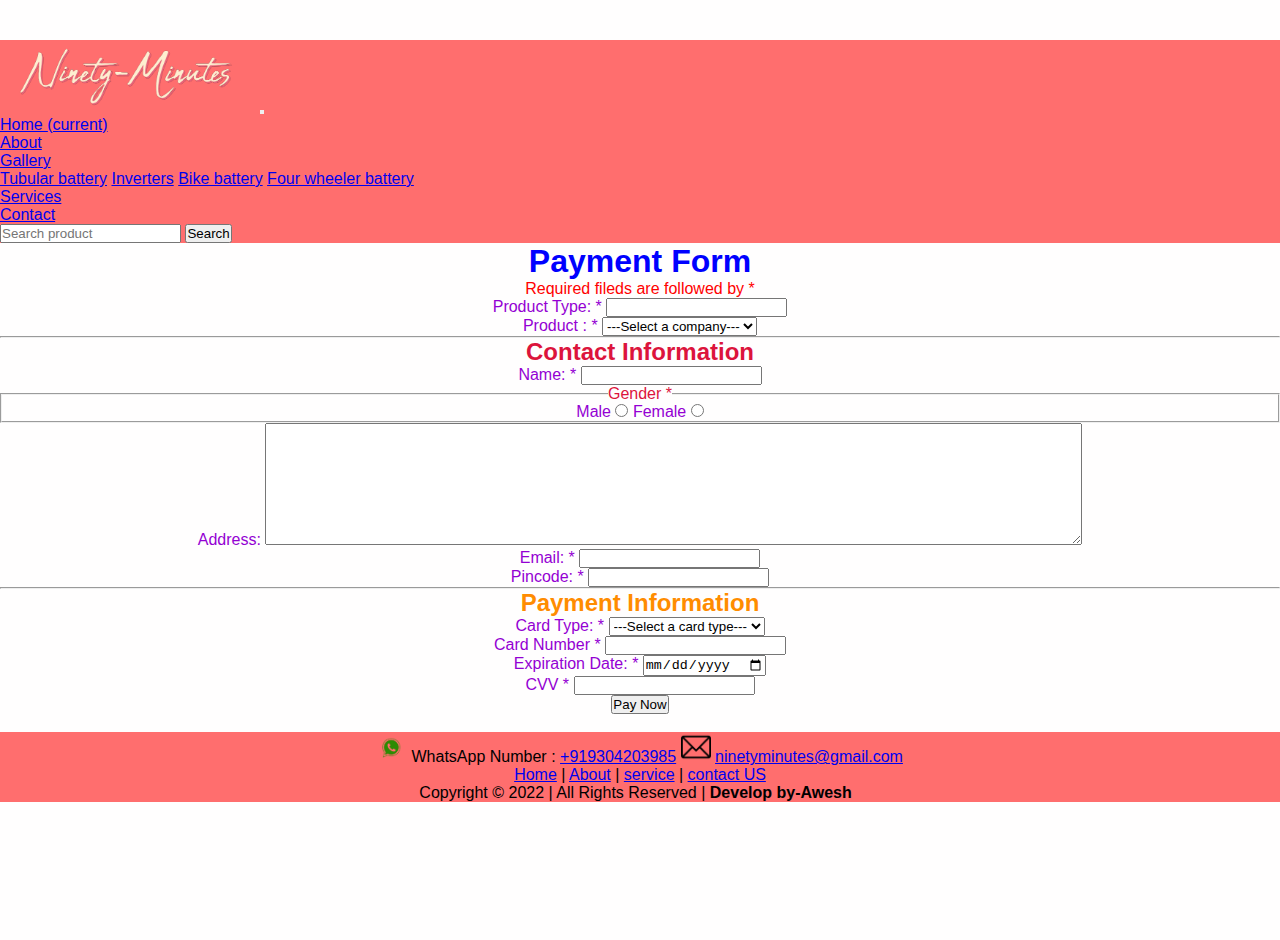
<file: payment_form.html>
<!doctype html>
<html lang="en">

<head>
    <!-- Required meta tags -->
    <meta charset="utf-8">
    <meta name="viewport" content="width=device-width, initial-scale=1, shrink-to-fit=no">

    <!-- Bootstrap CSS -->
    <link rel="stylesheet" href="https://cdn.jsdelivr.net/npm/bootstrap@4.6.2/dist/css/bootstrap.min.css"
        integrity="sha384-xOolHFLEh07PJGoPkLv1IbcEPTNtaed2xpHsD9ESMhqIYd0nLMwNLD69Npy4HI+N" crossorigin="anonymous">
    <link href="css/style.css" rel="stylesheet">

    <title>payment form</title>
    <style type="text/css">
        * {
            margin: 0;
            padding: 0;
        }

        body {
          
            background-position: center;
            background-size: cover;
            font-family: sans-serif;
            margin-top: 40px;
        }
    </style>

</head>

<body>

    <section class="header">
        <nav class="navbar navbar-expand-lg navbar-light" style="background-color: rgb(255, 110, 110)">
            <img src="image\logo.png" alt="hello" width="20%">
            <button class="navbar-toggler" type="button" data-toggle="collapse" data-target="#navbarSupportedContent"
                aria-controls="navbarSupportedContent" aria-expanded="false" aria-label="Toggle navigation">
                <span class="navbar-toggler-icon"></span>
            </button>

            <div class="collapse navbar-collapse" id="navbarSupportedContent">
                <ul class="navbar-nav mr-auto">
                    <li class="nav-item active">
                        <a class="nav-link" href="index.html">Home <span class="sr-only">(current)</span></a>
                    </li>
                    <li class="nav-item">
                        <a class="nav-link" href="about.html">About</a>
                    </li>
                    <li class="nav-item dropdown">
                        <a class="nav-link dropdown-toggle" href="gallery.html" role="button" data-toggle="dropdown"
                            aria-expanded="false">
                            Gallery
                        </a>
                        <div class="dropdown-menu">
                            <a class="dropdown-item" href="tubular.html">Tubular battery</a>
                            <a class="dropdown-item" href="inverter.html">Inverters</a>
                            <a class="dropdown-item" href="bike.html">Bike battery</a>
                            <a class="dropdown-item" href="four.html">Four wheeler battery</a>
                        </div>
                    </li>
                    <li class="nav-item">
                        <a class="nav-link" href="service.html">Services</a>
                    </li>
                    <li class="nav-item">
                        <a class="nav-link" href="contact.html">Contact</a>
                    </li>
                </ul>
                <form class="form-inline my-2 my-lg-0">
                    <input class="form-control mr-sm-2" type="search" placeholder="Search product" aria-label="Search">
                    <button class="btn btn-outline-success my-2 my-sm-0" type="submit">Search</button>
                </form>
            </div>
        </nav>
    </section>


    <form action="a.php" style="text-align:center ">
        <h1 style="color: blue;">Payment Form</h1>
        <p style="color: red;"  >Required fileds are followed by *</p>
        <p style="color:darkviolet" >Product Type: * 
            
            
            <input type="text" name="product" required></p>
        <p style="color:darkviolet">Product : *
            <select name="product" id="product" required>
                <option value="">---Select a company---</option>
                <option value="exide">EXIDE</option>
                <option value="amaron">AMARON</option>
                <option value="luminous">Luminous</option>
            </select>
        </p>
        <hr>
        <h2 style="color:crimson;"  > Contact Information</h2>
        <p style="color:darkviolet" >Name: * <input type="text" name="name" required></p>
        <fieldset>
            <legend style="color:crimson;">Gender *</legend>
            <p style="color:darkviolet">
                Male <input type="radio" name="gender" id="Male" required>
                Female <input type="radio" name="gender" id="Female" required>
            </p>
        </fieldset>
        <p style="color:darkviolet">Address: <textarea name="address" cols="100" rows="8"></textarea></p>
        <p style="color:darkviolet">Email: * <input type="email" name="email" id="email" required ></p>
        <p style="color:darkviolet">Pincode: * <input type="number" name="pincode" id="pincode" required></p>
        <hr>
        <h2 style="color:darkorange">Payment Information</h2>
        <p style="color:darkviolet">Card Type: *
            <select name="card_type" id="card_type" required>
                <option value="">---Select a card type---</option>
                <option value="visa">visa</option>
                <option value="rupay">Rupay</option>
                <option value="mastercard">Mastercard</option>
            </select>
        </p>
        <p style="color:darkviolet">
            Card Number * <input type="number" name="card_number" id="card-number" required>
        </p>
        <p style="color:darkviolet">
            Expiration Date: * <input type="date" name="exp_date" id="exp_date" required>
        </p >
        <p style="color:darkviolet">
            CVV * <input type="password" name="cvv" id="cvv" required>
        </p>
        <input type="submit" value="Pay Now">

    </form>
    <br>











    <section class="end">
        <div class="container">
          <div class="whatsapp">
            <img src="image/what.png" alt="..." width="30">
            <a target="_blank" rel="noopener">WhatsApp Number :</a>
            <a href="https://wa.me/919304203985" target="_blank" rel="noopener">+919304203985</a>
            <img src="image/email.png" alt="..." width="30">
            <a href="mailto: roshanawesh@gmail.com">ninetyminutes@gmail.com</a>
          </div>
          <div class="copyright">
            <p class="about">
              <a href="index.html"><i class="fa fa-home"></i> Home</a> |
              <a href="about.html">About</a> |
              <a href="service.html">service</a> |
              <a href="contact.html">contact US</a>
            </p>
            <p>Copyright &#169; 2022 | All Rights Reserved | <strong>Develop by-Awesh </strong> &nbsp;</p>
          </div>
        </div>
      </section>

    <!-- Optional JavaScript; choose one of the two! -->

    <!-- Option 1: jQuery and Bootstrap Bundle (includes Popper) -->
    <script src="https://cdn.jsdelivr.net/npm/jquery@3.5.1/dist/jquery.slim.min.js"
        integrity="sha384-DfXdz2htPH0lsSSs5nCTpuj/zy4C+OGpamoFVy38MVBnE+IbbVYUew+OrCXaRkfj"
        crossorigin="anonymous"></script>
    <script src="https://cdn.jsdelivr.net/npm/bootstrap@4.6.2/dist/js/bootstrap.bundle.min.js"
        integrity="sha384-Fy6S3B9q64WdZWQUiU+q4/2Lc9npb8tCaSX9FK7E8HnRr0Jz8D6OP9dO5Vg3Q9ct"
        crossorigin="anonymous"></script>

    <!-- Option 2: Separate Popper and Bootstrap JS -->
    <!--
    <script src="https://cdn.jsdelivr.net/npm/jquery@3.5.1/dist/jquery.slim.min.js" integrity="sha384-DfXdz2htPH0lsSSs5nCTpuj/zy4C+OGpamoFVy38MVBnE+IbbVYUew+OrCXaRkfj" crossorigin="anonymous"></script>
    <script src="https://cdn.jsdelivr.net/npm/popper.js@1.16.1/dist/umd/popper.min.js" integrity="sha384-9/reFTGAW83EW2RDu2S0VKaIzap3H66lZH81PoYlFhbGU+6BZp6G7niu735Sk7lN" crossorigin="anonymous"></script>
    <script src="https://cdn.jsdelivr.net/npm/bootstrap@4.6.2/dist/js/bootstrap.min.js" integrity="sha384-+sLIOodYLS7CIrQpBjl+C7nPvqq+FbNUBDunl/OZv93DB7Ln/533i8e/mZXLi/P+" crossorigin="anonymous"></script>
    -->
</body>

</html>
</file>
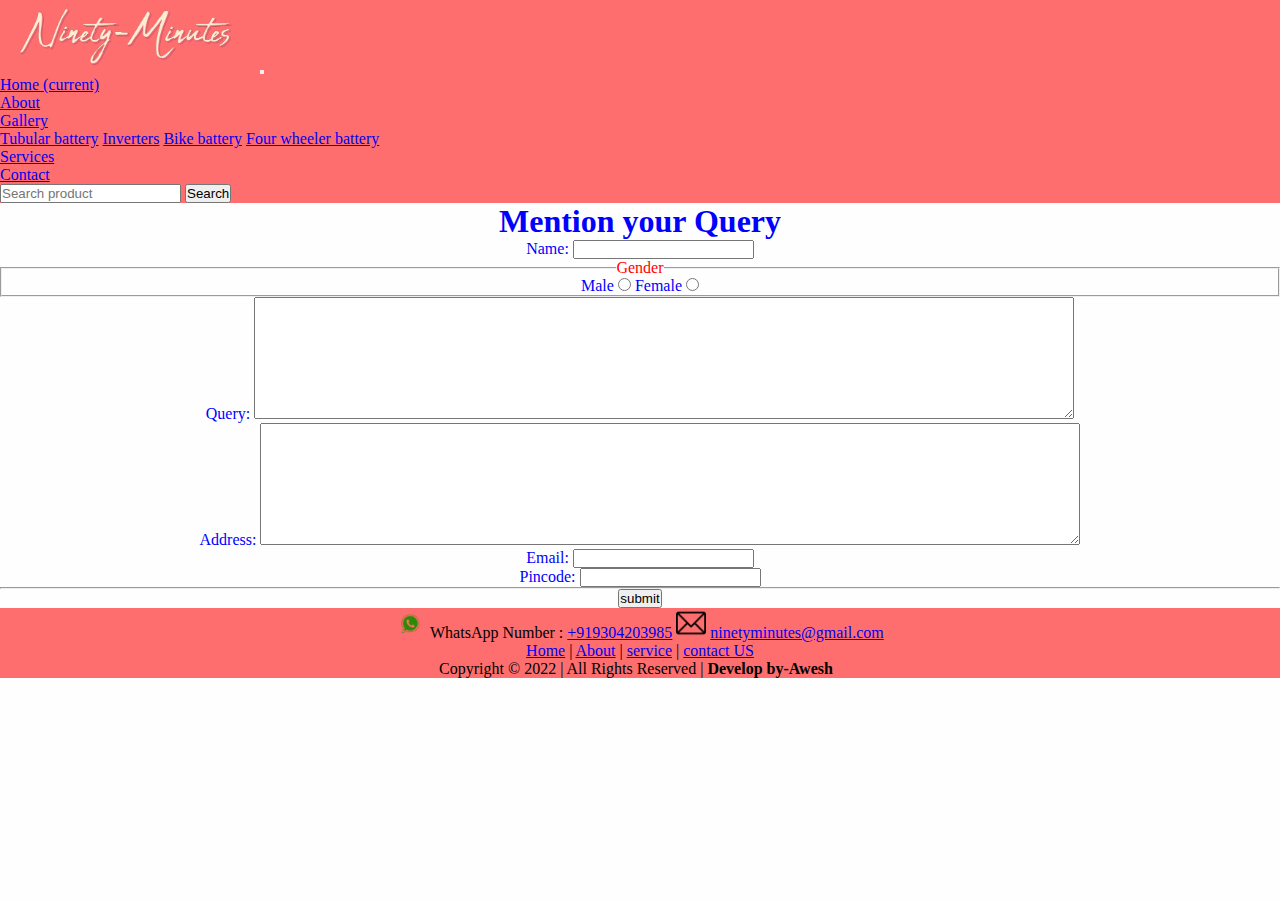
<file: query_form.html>
<!doctype html>
<html lang="en">

<head>
    <!-- Required meta tags -->
    <meta charset="utf-8">
    <meta name="viewport" content="width=device-width, initial-scale=1, shrink-to-fit=no">

    <!-- Bootstrap CSS -->
    <link rel="stylesheet" href="https://cdn.jsdelivr.net/npm/bootstrap@4.6.2/dist/css/bootstrap.min.css"
        integrity="sha384-xOolHFLEh07PJGoPkLv1IbcEPTNtaed2xpHsD9ESMhqIYd0nLMwNLD69Npy4HI+N" crossorigin="anonymous">
    <link href="css/style.css" rel="stylesheet">

    <title>Query form</title>
</head>

<body>

    <section class="header">
        <nav class="navbar navbar-expand-lg navbar-light" style="background-color: rgb(255, 110, 110)">
            <img src="image\logo.png" alt="hello" width="20%">
            <button class="navbar-toggler" type="button" data-toggle="collapse" data-target="#navbarSupportedContent"
                aria-controls="navbarSupportedContent" aria-expanded="false" aria-label="Toggle navigation">
                <span class="navbar-toggler-icon"></span>
            </button>

            <div class="collapse navbar-collapse" id="navbarSupportedContent">
                <ul class="navbar-nav mr-auto">
                    <li class="nav-item active">
                        <a class="nav-link" href="index.html">Home <span class="sr-only">(current)</span></a>
                    </li>
                    <li class="nav-item">
                        <a class="nav-link" href="about.html">About</a>
                    </li>
                    <li class="nav-item dropdown">
                        <a class="nav-link dropdown-toggle" href="gallery.html" role="button" data-toggle="dropdown"
                            aria-expanded="false">
                            Gallery
                        </a>
                        <div class="dropdown-menu">
                            <a class="dropdown-item" href="tubular.html">Tubular battery</a>
                            <a class="dropdown-item" href="inverter.html">Inverters</a>
                            <a class="dropdown-item" href="bike.html">Bike battery</a>
                            <a class="dropdown-item" href="four.html">Four wheeler battery</a>
                        </div>
                    </li>
                    <li class="nav-item">
                        <a class="nav-link" href="service.html">Services</a>
                    </li>
                    <li class="nav-item">
                        <a class="nav-link" href="contact.html">Contact</a>
                    </li>
                </ul>
                <form class="form-inline my-2 my-lg-0">
                    <input class="form-control mr-sm-2" type="search" placeholder="Search product" aria-label="Search">
                    <button class="btn btn-outline-success my-2 my-sm-0" type="submit">Search</button>
                </form>
            </div>
        </nav>
    </section>


    <form action="a.php" style="text-align:center ">
        <h1 style="color: blue;">Mention your Query</h1>
        <p style="color: blue;">Name: <input type="text" name="name" ></p>
        <fieldset>
            <legend style="color: red;">Gender </legend>
            <p style="color: blue;">
                Male <input type="radio" name="gender" id="Male" >
                Female <input type="radio" name="gender" id="Female" >
            </p>
        </fieldset>
        <p style="color: blue;">Query: <textarea name="query" cols="100" rows="8"></textarea></p>
        <p style="color: blue;">Address: <textarea name="address" cols="100" rows="8"></textarea></p>
        <p style="color: blue;">Email: <input type="email" name="email" id="email"  ></p>
        <p style="color: blue;">Pincode: <input type="number" name="pincode" id="pincode" ></p>
        <hr>
        <input type="submit" value="submit">

    </form>











    <section class="end">
        <div class="container">
          <div class="whatsapp">
            <img src="image/what.png" alt="..." width="30">
            <a target="_blank" rel="noopener">WhatsApp Number :</a>
            <a href="https://wa.me/919304203985" target="_blank" rel="noopener">+919304203985</a>
            <img src="image/email.png" alt="..." width="30">
            <a href="mailto: roshanawesh@gmail.com">ninetyminutes@gmail.com</a>
          </div>
          <div class="copyright">
            <p class="about">
              <a href="index.html"><i class="fa fa-home"></i> Home</a> |
              <a href="about.html">About</a> |
              <a href="service.html">service</a> |
              <a href="contact.html">contact US</a>
            </p>
            <p>Copyright &#169; 2022 | All Rights Reserved | <strong>Develop by-Awesh </strong> &nbsp;</p>
          </div>
        </div>
      </section>

    <!-- Optional JavaScript; choose one of the two! -->

    <!-- Option 1: jQuery and Bootstrap Bundle (includes Popper) -->
    <script src="https://cdn.jsdelivr.net/npm/jquery@3.5.1/dist/jquery.slim.min.js"
        integrity="sha384-DfXdz2htPH0lsSSs5nCTpuj/zy4C+OGpamoFVy38MVBnE+IbbVYUew+OrCXaRkfj"
        crossorigin="anonymous"></script>
    <script src="https://cdn.jsdelivr.net/npm/bootstrap@4.6.2/dist/js/bootstrap.bundle.min.js"
        integrity="sha384-Fy6S3B9q64WdZWQUiU+q4/2Lc9npb8tCaSX9FK7E8HnRr0Jz8D6OP9dO5Vg3Q9ct"
        crossorigin="anonymous"></script>

    <!-- Option 2: Separate Popper and Bootstrap JS -->
    <!--
    <script src="https://cdn.jsdelivr.net/npm/jquery@3.5.1/dist/jquery.slim.min.js" integrity="sha384-DfXdz2htPH0lsSSs5nCTpuj/zy4C+OGpamoFVy38MVBnE+IbbVYUew+OrCXaRkfj" crossorigin="anonymous"></script>
    <script src="https://cdn.jsdelivr.net/npm/popper.js@1.16.1/dist/umd/popper.min.js" integrity="sha384-9/reFTGAW83EW2RDu2S0VKaIzap3H66lZH81PoYlFhbGU+6BZp6G7niu735Sk7lN" crossorigin="anonymous"></script>
    <script src="https://cdn.jsdelivr.net/npm/bootstrap@4.6.2/dist/js/bootstrap.min.js" integrity="sha384-+sLIOodYLS7CIrQpBjl+C7nPvqq+FbNUBDunl/OZv93DB7Ln/533i8e/mZXLi/P+" crossorigin="anonymous"></script>
    -->
</body>

</html>
</file>
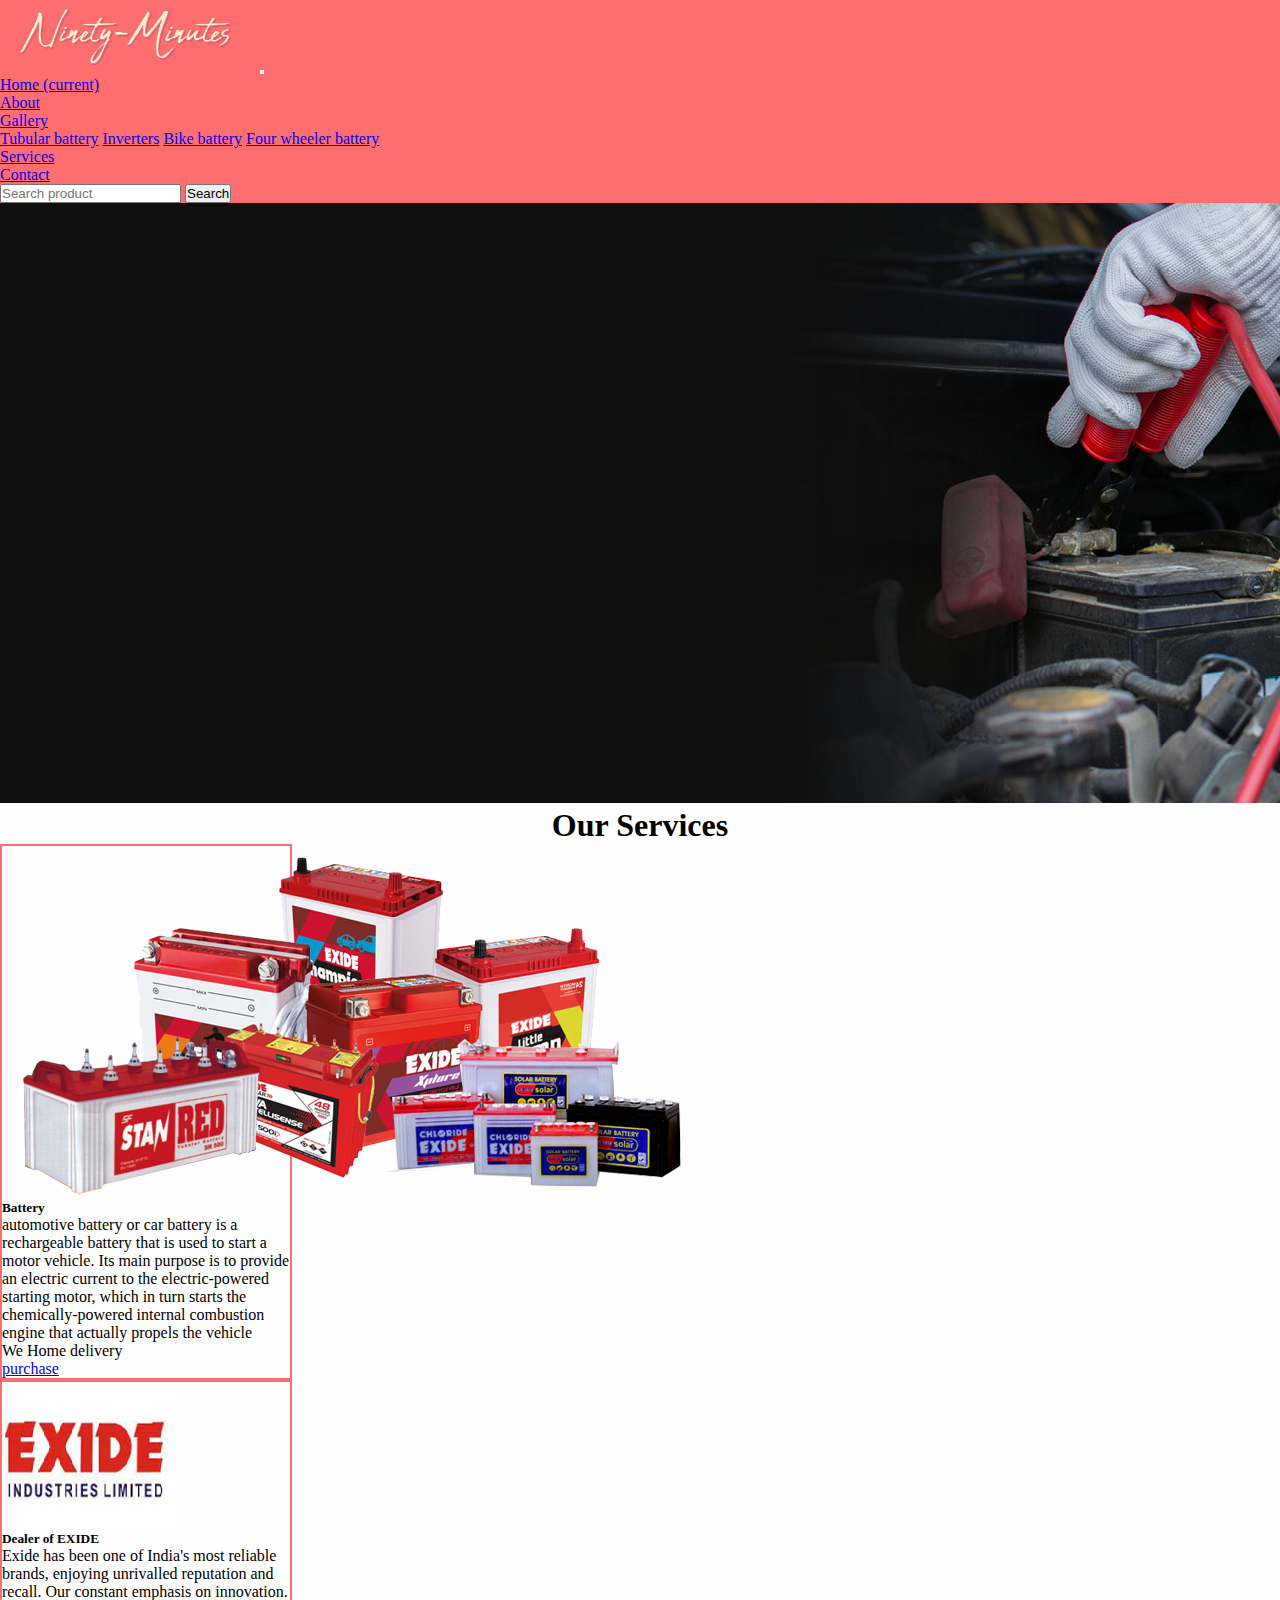
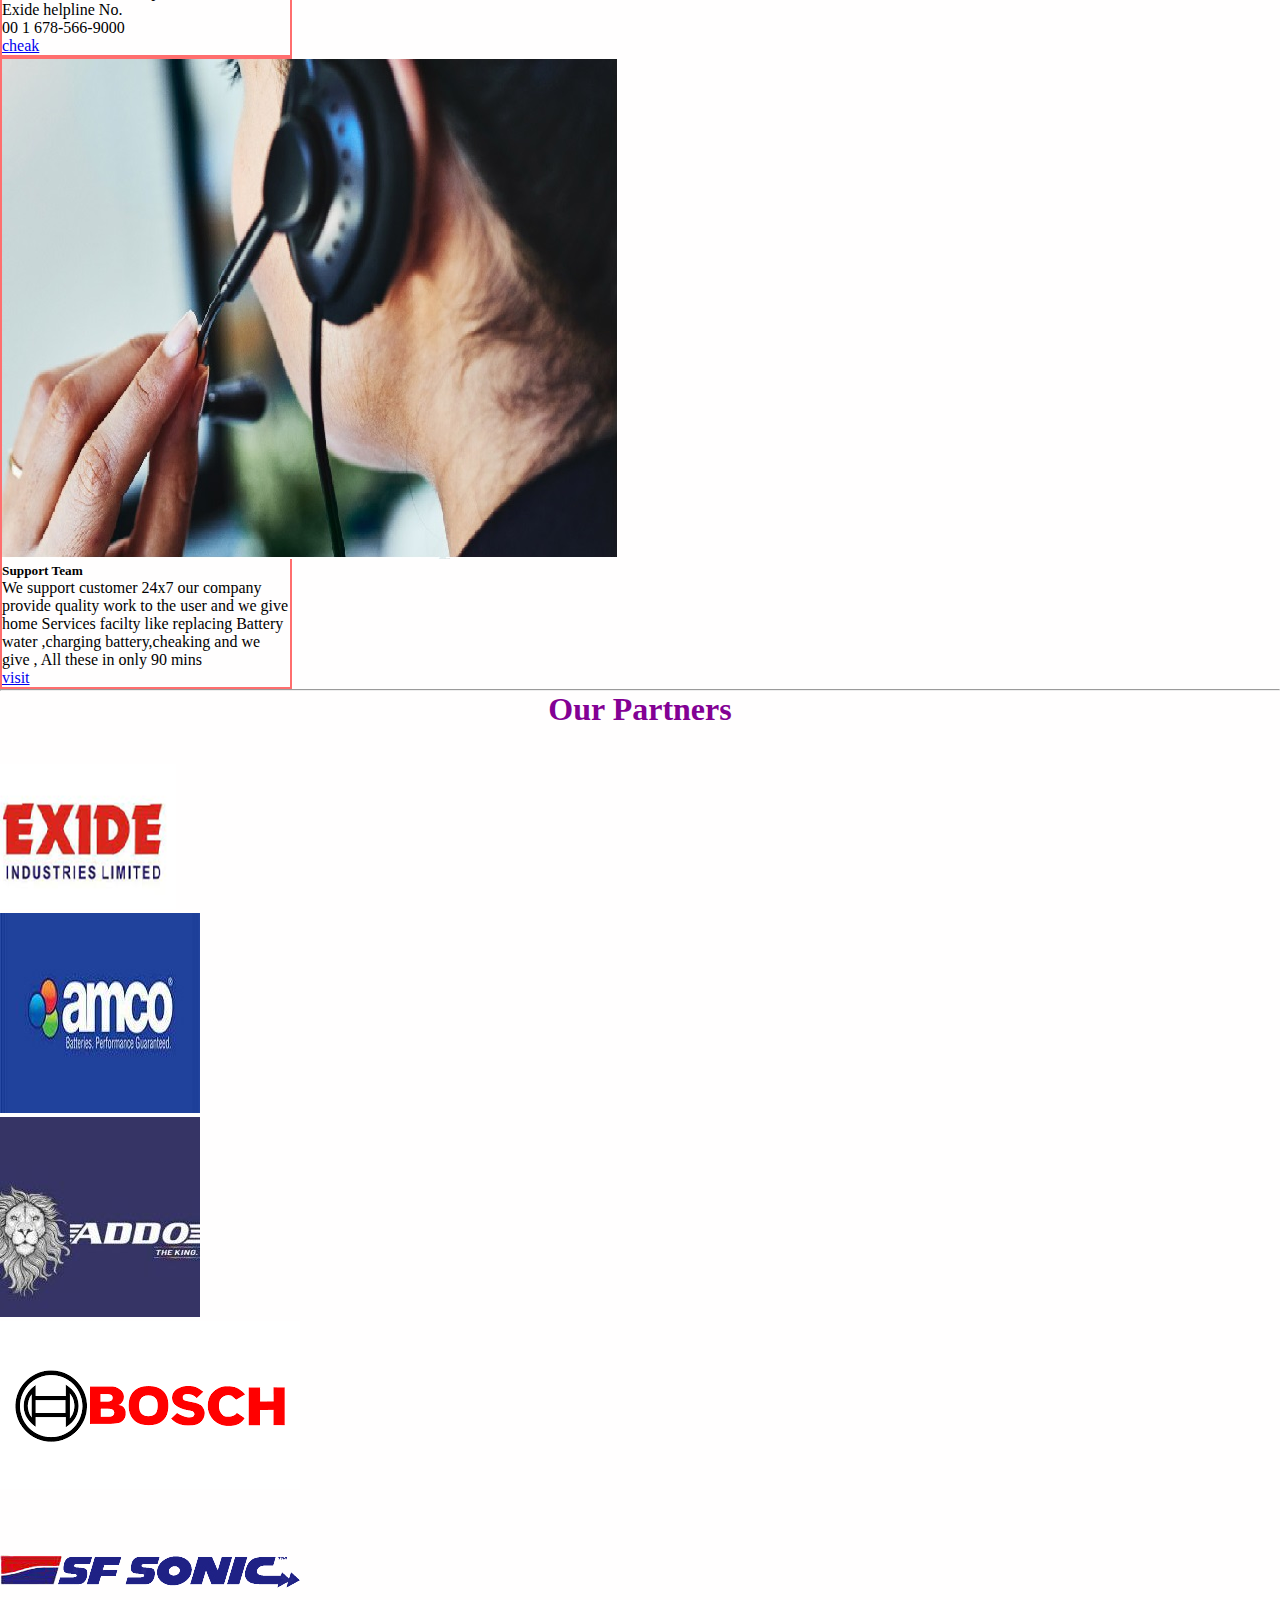
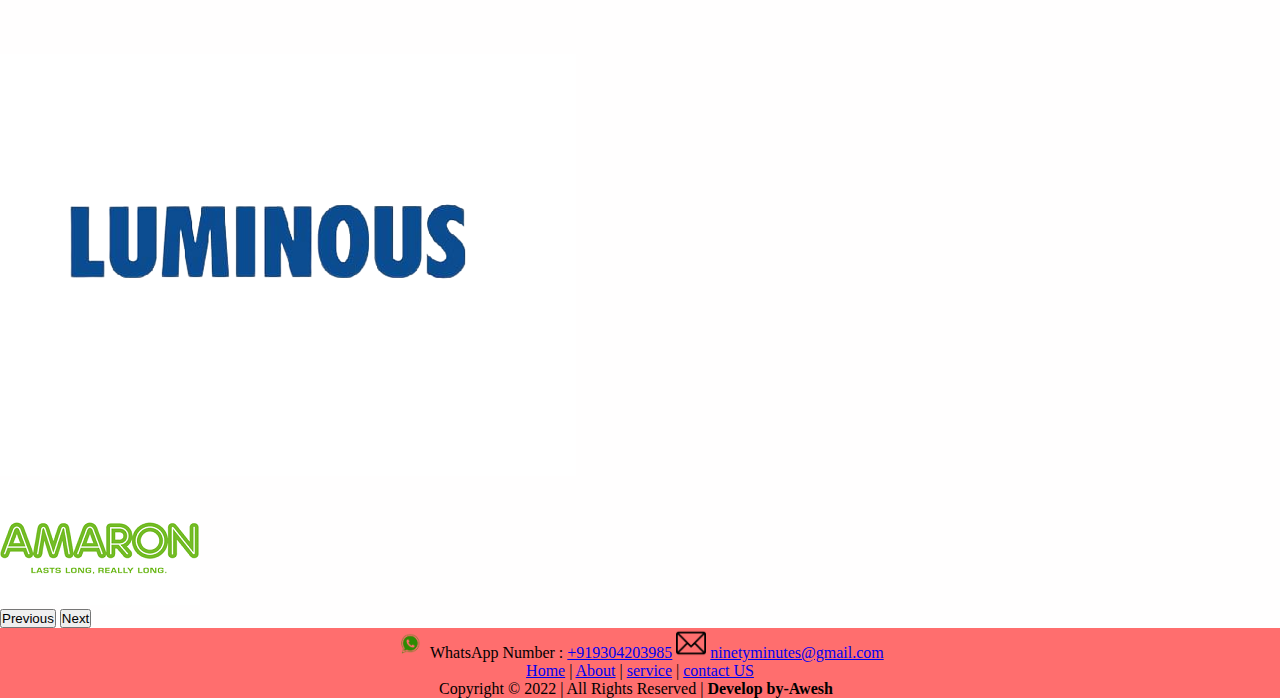
<file: service.html>
<!doctype html>
<html lang="en">

<head>
  <!-- Required meta tags -->
  <meta charset="utf-8">
  <meta name="viewport" content="width=device-width, initial-scale=1, shrink-to-fit=no">

  <!-- Bootstrap CSS -->
  <link rel="stylesheet" href="https://cdn.jsdelivr.net/npm/bootstrap@4.6.2/dist/css/bootstrap.min.css"
    integrity="sha384-xOolHFLEh07PJGoPkLv1IbcEPTNtaed2xpHsD9ESMhqIYd0nLMwNLD69Npy4HI+N" crossorigin="anonymous">
  <link href="css/style.css" rel="stylesheet">

  <title>Ninety-minutes</title>
</head>

<body>

  <section class="header">
    <nav class="navbar navbar-expand-lg navbar-light" style="background-color: rgb(255, 110, 110)">
      <img src="image\logo.png" alt="hello" width="20%">
      <button class="navbar-toggler" type="button" data-toggle="collapse" data-target="#navbarSupportedContent"
        aria-controls="navbarSupportedContent" aria-expanded="false" aria-label="Toggle navigation">
        <span class="navbar-toggler-icon"></span>
      </button>

      <div class="collapse navbar-collapse" id="navbarSupportedContent">
        <ul class="navbar-nav mr-auto">
          <li class="nav-item active">
            <a class="nav-link" href="index.html">Home <span class="sr-only">(current)</span></a>
          </li>
          <li class="nav-item">
            <a class="nav-link" href="about.html">About</a>
          </li>
          <li class="nav-item dropdown">
            <a class="nav-link dropdown-toggle" href="gallery.html" role="button" data-toggle="dropdown" aria-expanded="false">
              Gallery
            </a>
            <div class="dropdown-menu">
              <a class="dropdown-item" href="tubular.html">Tubular battery</a>
              <a class="dropdown-item" href="inverter.html">Inverters</a>
              <a class="dropdown-item" href="bike.html">Bike battery</a>
              <a class="dropdown-item" href="four.html">Four wheeler battery</a>
            </div>
          </li>
          <li class="nav-item">
            <a class="nav-link" href="service.html">Services</a>
          </li>
          <li class="nav-item">
            <a class="nav-link" href="contact.html">Contact</a>
          </li>
        </ul>
        <form class="form-inline my-2 my-lg-0">
          <input class="form-control mr-sm-2" type="search" placeholder="Search product" aria-label="Search">
          <button class="btn btn-outline-success my-2 my-sm-0" type="submit">Search</button>
        </form>
      </div>
    </nav>
  </section>

  <img src="image/kc.jpg" class="img-fluid" alt="...">

<p class="text my-5">
  <h1 style="text-align:center ">Our Services</h1>
</p>
  <section class="service my-5">

    <div class="container">
      <div class="row">
        <div class="col-lg-4">
          <div class="card" style="width: 18rem;">
            <img src="image/EXIDE.png" class="card-img-top" alt="...">
            <div class="card-body">
              <h5 class="card-title">Battery</h5>
              <p class="card-text">automotive battery or car battery is a rechargeable battery that is used to start a motor vehicle. Its main purpose is to provide an electric current
                 to the electric-powered starting motor, which in turn starts the chemically-powered internal combustion engine that
                  actually propels the vehicle <br>We Home delivery  </p>
              <a href="payment_form.html" class="btn btn-primary">purchase</a>
            </div>
          </div>
        </div>
        <div class="col-lg-4">
          <div class="card" style="width: 18rem;">
            <img src="image/ser1.png" class="card-img-top" alt="...">
            <div class="card-body">
              <h5 class="card-title">Dealer of EXIDE</h5>
              <p class="card-text">Exide has been one of India's most reliable brands, enjoying unrivalled reputation and recall.
                Our constant emphasis on innovation. <br>Exide helpline No.<br>00 1 678-566-9000</p>
              <a href="four.html" class="btn btn-primary">cheak</a>
            </div>
          </div>
        </div>
        <div class="col-lg-4">
          <div class="card" style="width: 18rem;">
            <img src="image/wrg.jpg" class="card-img-top" alt="...">
            <div class="card-body">
              <h5 class="card-title">Support Team</h5>
              <p class="card-text"> We support customer 24x7 our company provide quality work to the user and we give home Services facilty like
                replacing Battery water ,charging battery,cheaking and we give , All these in only 90 mins
              </p>
              <a href="query_form.html" class="btn btn-primary">visit</a>
            </div>
          </div>
        </div>
      </div>
    </div>
  </section>

<hr>
<p class="text my-3">
<center>
  <h1 style="color: rgb(131, 0, 148);">Our Partners</h1>
</center>
</p>
<section>
  <div class="container my-3">
    <div id="carouselExampleIndicators" class="carousel slide" data-ride="carousel">
      <ol class="carousel-indicators">
        <li data-target="#carouselExampleIndicators" data-slide-to="0" class="active"></li>
        <li data-target="#carouselExampleIndicators" data-slide-to="1"></li>
      </ol>
      <div class="carousel-inner my-2">
        <div class="carousel-item active">
          <div class="row">
            <div class="col-md-3">
              <img src="image/ser1.png" class="d-block w-100" alt="...">
            </div>
            <div class="col-md-3">
              <img src="image/ser2.jpg" class="d-block w-100" alt="...">
            </div>
            <div class="col-md-3">
              <img src="image/addo.jpg" class="d-block w-100" alt="...">
            </div>
            <div class="col-md-3">
              <img src="image/bo_logo.png" class="d-block w-100" alt="...">
            </div>
          </div>

        </div>
        <div class="carousel-item">
          <div class="row">
            <div class="col-md-4">
              <img src="image/sf_logo-removebg-preview.png" class="d-block w-100" alt="...">
            </div>
            <div class="col-md-4">
              <img src="image/luminous-power-technologies-partners-with-gridtential-to-provide-affordable-batteries-in-india-removebg-preview.png" class="d-block w-100" alt="...">
            </div>
            <div class="col-md-4">
              <img src="image/a_logo.png" class="d-block w-100" alt="...">
            </div>
          </div>
        </div>
      </div>
      <button class="carousel-control-prev" type="button" data-target="#carouselExampleIndicators" data-slide="prev">
        <span class="carousel-control-prev-icon" aria-hidden="true"></span>
        <span class="sr-only">Previous</span>
      </button>
      <button class="carousel-control-next" type="button" data-target="#carouselExampleIndicators" data-slide="next">
        <span class="carousel-control-next-icon" aria-hidden="true"></span>
        <span class="sr-only">Next</span>
      </button>
    </div>
  </div>
</section>



<section class="end">
  <div class="container">
    <div class="whatsapp">
      <img src="image/what.png" alt="..." width="30">
      <a target="_blank" rel="noopener">WhatsApp Number :</a>
      <a href="https://wa.me/919304203985" target="_blank" rel="noopener">+919304203985</a>
      <img src="image/email.png" alt="..." width="30">
      <a href="mailto: roshanawesh@gmail.com">ninetyminutes@gmail.com</a>
    </div>
    <div class="copyright">
      <p class="about">
        <a href="index.html"><i class="fa fa-home"></i> Home</a> |
        <a href="about.html">About</a> |
        <a href="service.html">service</a> |
        <a href="contact.html">contact US</a>
      </p>
      <p>Copyright &#169; 2022 | All Rights Reserved | <strong>Develop by-Awesh </strong> &nbsp;</p>
    </div>
  </div>
</section>
  <!-- Optional JavaScript; choose one of the two! -->

  <!-- Option 1: jQuery and Bootstrap Bundle (includes Popper) -->
  <script src="https://cdn.jsdelivr.net/npm/jquery@3.5.1/dist/jquery.slim.min.js"
    integrity="sha384-DfXdz2htPH0lsSSs5nCTpuj/zy4C+OGpamoFVy38MVBnE+IbbVYUew+OrCXaRkfj"
    crossorigin="anonymous"></script>
  <script src="https://cdn.jsdelivr.net/npm/bootstrap@4.6.2/dist/js/bootstrap.bundle.min.js"
    integrity="sha384-Fy6S3B9q64WdZWQUiU+q4/2Lc9npb8tCaSX9FK7E8HnRr0Jz8D6OP9dO5Vg3Q9ct"
    crossorigin="anonymous"></script>

  <!-- Option 2: Separate Popper and Bootstrap JS -->
  <!--
    <script src="https://cdn.jsdelivr.net/npm/jquery@3.5.1/dist/jquery.slim.min.js" integrity="sha384-DfXdz2htPH0lsSSs5nCTpuj/zy4C+OGpamoFVy38MVBnE+IbbVYUew+OrCXaRkfj" crossorigin="anonymous"></script>
    <script src="https://cdn.jsdelivr.net/npm/popper.js@1.16.1/dist/umd/popper.min.js" integrity="sha384-9/reFTGAW83EW2RDu2S0VKaIzap3H66lZH81PoYlFhbGU+6BZp6G7niu735Sk7lN" crossorigin="anonymous"></script>
    <script src="https://cdn.jsdelivr.net/npm/bootstrap@4.6.2/dist/js/bootstrap.min.js" integrity="sha384-+sLIOodYLS7CIrQpBjl+C7nPvqq+FbNUBDunl/OZv93DB7Ln/533i8e/mZXLi/P+" crossorigin="anonymous"></script>
    -->
</body>

</html>
</file>
<file: css/style.css>
*{
    margin: 0;
    padding: 0%;
    border: border-box;
}
html,body{
    height: 100%;
    width: 100%;
}

body {
    background: rgb(255, 254, 254);
}
.end {
    background-color: rgb(255, 110, 110);
}
.end {
    text-align: center;
}
nav {
    background-color:  rgb(255, 110, 110);
}

.service .card {
    border: 2px solid rgb(255, 110, 110);
}

.service .card:hover {
    box-shadow: 7px -4px 106px -14px rgb(255, 110, 110);
}
div.sd {
    font-size: 20px;
  }
</file>
